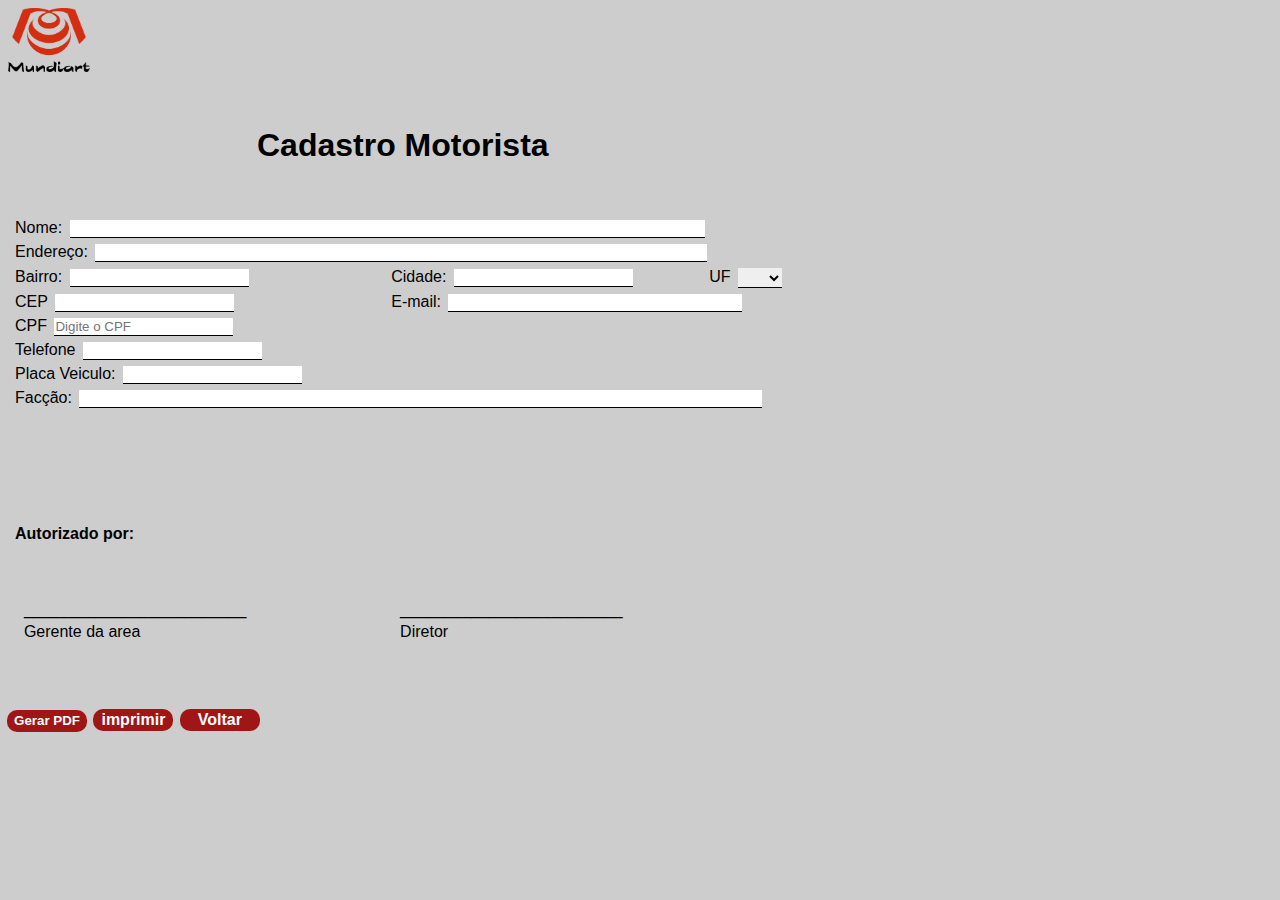
<file: programas/cadastro_motorista.html>
<!DOCTYPE html>
<html lang="pt-br">

<head>
    <title>GZT - Cadastro Motorista</title>
    <meta charset="utf-8" />
    <link rel="shortcut icon" href="../imagens/ico.ico" />
    <link rel="stylesheet" href="../css_js/estilo_folha.css">
    <script src="../css_js/funcao_folha.js"></script>
    <script src="../css_js/gerarPDF.js"></script>

</head>

<body>
    <div style="width: 99%; height: 7.5%; position: absolute;">
        <tr>
            <td>
                <img src="../imagens/logo_folhas.png" alt="" style="position: relative; width: 82px; height: 64px; ">
            </td>
        </tr>
        <tr>
            <td>
                <h1 style="position: absolute; left: 250px; top: 120px;">Cadastro Motorista</h1>
            </td>
        </tr>
    </div>
    <br>
    <br>
    <br>
    <br>
    <br>
    <br>
    <br>
    <br>
    <div style=" position: relative; width: 80%; height: 600px; top: 60px; ">
        <form action="">
            <table style="width: 800px;">
                <tr>
                <tr>
                    <td colspan="3">
                        <label for="">Nome:</label>
                        <input type="text" style="width: 80%;">
                    </td>
                </tr>
                <tr>
                    <td colspan="3">
                        <label for="">Endereço:</label>
                        <input type="text" style="width: 77%;">
                    </td>
                </tr>
                <tr>
                    <td>
                        <label for="">Bairro:</label>
                        <input type="text">
                    </td>
                    <td>
                        <label for="">Cidade:</label>
                        <input type="text">
                    </td>
                    <td>
                        <label for="">UF</label>
                        <select name="UF0" id="UF0">
                            <option value="0"> </option>
                            <option value="1"> AC </option>
                            <option value="2"> AL </option>
                            <option value="3"> AM </option>
                            <option value="4"> AP </option>
                            <option value="5"> BA </option>
                            <option value="6"> CE </option>
                            <option value="7"> DF </option>
                            <option value="8"> ES </option>
                            <option value="9"> GO </option>
                            <option value="10"> MA </option>
                            <option value="11"> MG </option>
                            <option value="12"> MS </option>
                            <option value="13"> MT </option>
                            <option value="14"> PA </option>
                            <option value="15"> PB </option>
                            <option value="16"> PE </option>
                            <option value="17"> PI </option>
                            <option value="18"> PR </option>
                            <option value="19"> RJ </option>
                            <option value="20"> RN </option>
                            <option value="21"> RO </option>
                            <option value="22"> RR </option>
                            <option value="23"> RS </option>
                            <option value="24"> SC </option>
                            <option value="25"> SE </option>
                            <option value="26"> SP </option>
                            <option value="27"> TO </option>
                        </select>
                    </td>
                </tr>
                <tr>
                    <td>
                        <label for="">CEP</label>
                        <input type="text">
                    </td>
                    <td colspan="2">
                        <label for="">E-mail:</label>
                        <input type="text" style="width: 70%;">
                    </td>
                </tr>
                <tr>
                    <td colspan="2">
                        <label for="">CPF</label>
                        <input type="text" name='cpfcnpj' onkeypress='mascaraMutuario(this,cpfCnpj)'
                            onblur='clearTimeout()' placeholder="Digite o CPF">
                    </td>
                </tr>
                <tr>
                    <td>
                        <label for="">Telefone</label>
                        <input type="text" onkeypress='mascaraMutuario(this,fone)' onblur='clearTimeout()'>
                    </td>
                </tr>
                <tr>
                    <td>
                        <label for="">Placa Veiculo:</label>
                        <input type="text">
                    </td>
                </tr>
                <tr>
                    <td colspan="3">
                        <label for="">Facção:</label>
                        <input type="text" style="width: 86%;">
                    </td>
                </tr>
                <tr>
                    <td>
                        <br>
                        <br>
                        <br>
                        <br>
                    </td>
                </tr>
                <tr>
                    <td>
                        <br><br>
                        <label for="" style="font-size: medium; font-weight: bolder;">Autorizado por:</label>
                        <br><br><br><br>
                    </td>
                </tr>
                <tr>
                    <td>
                        <label for="">&nbsp;&nbsp;_________________________</label>
                    </td>
                    <td>
                        <label for="">&nbsp;&nbsp;_________________________</label>
                    </td>
                </tr>
                <tr>
                    <td>
                        <label for="" style="font: menu;">&nbsp;&nbsp;Gerente da area</label>
                    </td>
                    <td>
                        <label for="" style="font: menu;">&nbsp;&nbsp;Diretor</label>
                    </td>
                </tr>
                <tr>
                    <td>
                        <br><br>
                    </td>
                </tr>
            </table>
        </form>
        <button class="no-print" onclick="gerarpdf()" style="font-size: 10pt;">Gerar PDF</button>
        <button class="no-print" name="imprime" id="imprime" onclick="window.print()">imprimir</button>
        <button class="no-print" onclick="window.history.back()"> Voltar </button>
        <br class="no-print">
        <br class="no-print">
        <br class="no-print">
    </div>
</body>

</html>
</file>
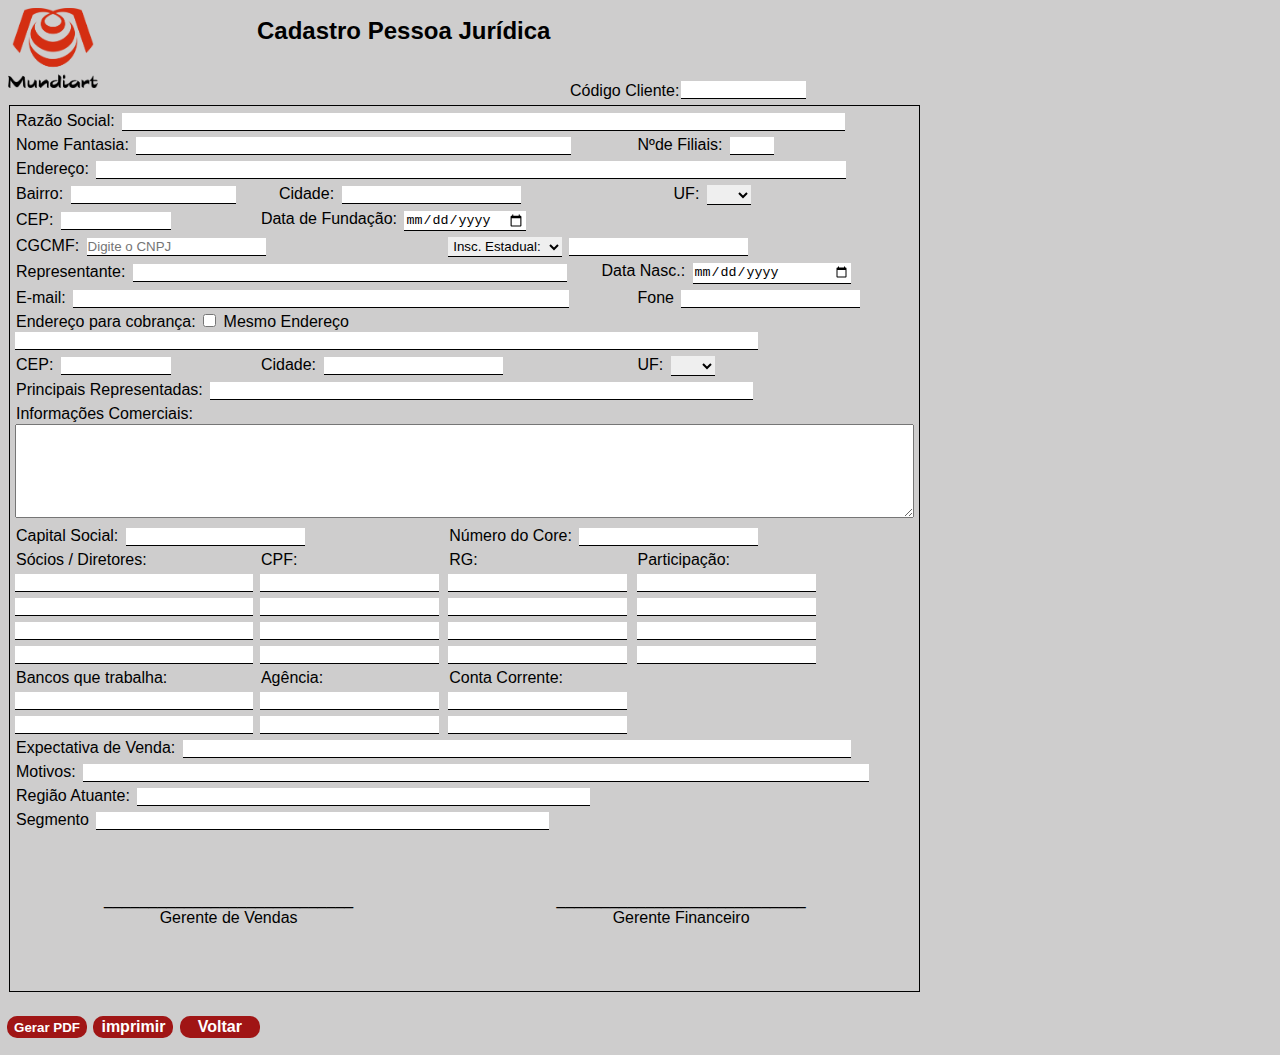
<file: programas/cadastro_repre.html>
<!DOCTYPE html>
<html lang="pt-br">

<head>
    <title>GZT - Cadastro Pessoa Jurídica</title>
    <meta charset="utf-8" />
    <link rel="shortcut icon" href="../imagens/ico.ico" />
    <link rel="stylesheet" href="../css_js/estilo_folha.css">
    <script src="../css_js/funcao_folha.js"></script>
    <script src="../css_js/gerarPDF.js"></script>

</head>

<body id="pagina">
    <div style="width: 99%; height: 7.5%; position: absolute;">
        <tr>
            <td>
                <img id="logo1" src="../imagens/logo_folhas.png" alt="" style="position: relative; width: 90px; height: 80px;">
            </td>
        </tr>
        <tr>
            <td>
                <h2 style="position: absolute; left: 250px; top: 10px;">Cadastro Pessoa Jurídica</h2>
            </td>
        </tr>
    </div>
    <br>
    <br>
    <a href="" style="position: absolute; left: 568px; top: 80px;"> Código Cliente:</a>
    <input type="number" style="position: absolute; left: 680px; top: 80px; width: 123px;">
    <div style=" position: relative; width: 44.5%; height: 600px; top: 60px; ">
        <form action="">
            <table style=" border: solid black 1px;">
                <tr>
                <tr>
                    <td colspan="4">
                        <label for="">Razão Social:</label>
                        <input type="text" style=" width: 80%;">
                    </td>
                </tr>
                <tr>
                    <td colspan="3">
                        <label for="">Nome Fantasia:</label>
                        <input type="text" style="width: 70%;">
                    </td>
                    <td>
                        <label for="">Nºde Filiais:</label>
                        <input type="number" style="width: 15%;">
                    </td>
                </tr>
                <tr>
                    <td colspan="4">
                        <label for="">Endereço:</label>
                        <input type="text" style="width: 83%;" id="ende0">
                    </td>
                </tr>
                <tr>
                    <td colspan="">
                        <label for="">Bairro:</label>
                        <input type="text" style="width: 68%;">
                    </td>
                    <td colspan="2" style="position: relative; left: 2%;">
                        <label for="">Cidade:</label>
                        <input type="text" id="cida0">
                    </td>
                    <td colspan="" style="position: relative; left: 4%;">
                        <label for="">UF:</label>
                        <select name="UF0" id="UF0">
                            <option value="0"> </option>
                            <option value="1"> AC </option>
                            <option value="2"> AL </option>
                            <option value="3"> AM </option>
                            <option value="4"> AP </option>
                            <option value="5"> BA </option>
                            <option value="6"> CE </option>
                            <option value="7"> DF </option>
                            <option value="8"> ES </option>
                            <option value="9"> GO </option>
                            <option value="10"> MA </option>
                            <option value="11"> MG </option>
                            <option value="12"> MS </option>
                            <option value="13"> MT </option>
                            <option value="14"> PA </option>
                            <option value="15"> PB </option>
                            <option value="16"> PE </option>
                            <option value="17"> PI </option>
                            <option value="18"> PR </option>
                            <option value="19"> RJ </option>
                            <option value="20"> RN </option>
                            <option value="21"> RO </option>
                            <option value="22"> RR </option>
                            <option value="23"> RS </option>
                            <option value="24"> SC </option>
                            <option value="25"> SE </option>
                            <option value="26"> SP </option>
                            <option value="27"> TO </option>
                        </select>
                    </td>
                </tr>
                <tr>
                    <td>
                        <label for="">CEP:</label>
                        <input type="text" id="cep0" style="width: 45%;">
                    </td>
                    <td colspan="3">
                        <label for="">Data de Fundação:</label>
                        <input type="date">
                    </td>
                </tr>
                <tr>
                    <td colspan="2">
                        <label for="">CGCMF:</label>
                        <input type='text' name='cpfcnpj' onkeypress='mascaraMutuario(this,cpfCnpj)'
                            onblur='clearTimeout()' placeholder="Digite o CNPJ">
                    </td>
                    <td colspan="2">
                        <select name="IE" id="IE">
                            <option value="0">Insc. Estadual: </option>
                            <option value="1">Insc. Municipal: </option>
                        </select>
                        <input type="text">
                    </td>
                </tr>
                <tr>
                    <td colspan="3">
                        <label for="">Representante:</label>
                        <input type="text" style="width: 70%;">
                    </td>
                    <td colspan="" style="position: relative; left: -4%;">
                        <label for="">Data Nasc.:</label>
                        <input type="date" style="width: 56%;">
                    </td>
                </tr>
                <tr>
                    <td colspan="3">
                        <label for="">E-mail:</label>
                        <input type="text" style="width: 80%;">
                    </td>
                    <td>
                        <label for="">Fone</label>
                        <input type="text" onkeypress='mascaraMutuario(this,fone)' onblur='clearTimeout()'>
                    </td>
                </tr>
                <tr>
                    <td colspan="3">
                        <label for="chec">Endereço para cobrança:</label>
                        <input type="checkbox" onclick="preenche()" id="chec">
                        <label for="">Mesmo Endereço </label>
                        <br>
                        <input type="text" style="width: 120%;" id="end1">
                    </td>
                </tr>
                <tr>
                    <td>
                        <label for="">CEP:</label>
                        <input type="text" id="cep1" style="width: 45%;">
                    </td>
                    <td colspan="2">
                        <label for="">Cidade:</label>
                        <input type="text" id="cida1">
                    </td>
                    <td>
                        <label for="">UF:</label>
                        <select name="UF1" id="UF1">
                            <option value="0"> </option>
                            <option value="1"> AC </option>
                            <option value="2"> AL </option>
                            <option value="3"> AM </option>
                            <option value="4"> AP </option>
                            <option value="5"> BA </option>
                            <option value="6"> CE </option>
                            <option value="7"> DF </option>
                            <option value="8"> ES </option>
                            <option value="9"> GO </option>
                            <option value="10"> MA </option>
                            <option value="11"> MG </option>
                            <option value="12"> MS </option>
                            <option value="13"> MT </option>
                            <option value="14"> PA </option>
                            <option value="15"> PB </option>
                            <option value="16"> PE </option>
                            <option value="17"> PI </option>
                            <option value="18"> PR </option>
                            <option value="19"> RJ </option>
                            <option value="20"> RN </option>
                            <option value="21"> RO </option>
                            <option value="22"> RR </option>
                            <option value="23"> RS </option>
                            <option value="24"> SC </option>
                            <option value="25"> SE </option>
                            <option value="26"> SP </option>
                            <option value="27"> TO </option>
                        </select>
                    </td>
                </tr>
                <tr>
                    <td colspan="4">
                        <label for="">Principais Representadas:</label>
                        <input type="text" style="width: 60%;">
                    </td>
                </tr>
                <tr>
                    <td colspan="5">
                        <label for="">Informações Comerciais:</label>
                        <textarea name="" id="" cols="110" rows="6"></textarea>
                    </td>
                </tr>
                <tr>
                    <td colspan="2">
                        <label for="">Capital Social:</label>
                        <input type="text">
                    </td>
                    <td colspan="2">
                        <label for="">Número do Core:</label>
                        <input type="number">
                    </td>
                </tr>
                <tr>
                    <td>
                        <label for="">Sócios / Diretores:</label>
                    </td>
                    <td>
                        <label for="">CPF:</label>
                    </td>
                    <td>
                        <label for="">RG:</label>
                    </td>
                    <td>
                        <label for="">Participação:</label>
                    </td>
                </tr>
                <tr>
                    <td>
                        <input type="text" style="width: 98%;">
                    </td>
                    <td>
                        <input type='text' name='cpfcnpj' onkeypress='mascaraMutuario(this,cpfCnpj)'
                            onblur='clearTimeout()'>
                    </td>
                    <td>
                        <input type="number">
                    </td>
                    <td>
                        <input type="text">
                    </td>
                </tr>
                <tr>
                    <td>
                        <input type="text" style="width: 98%;">
                    </td>
                    <td>
                        <input type='text' name='cpfcnpj' onkeypress='mascaraMutuario(this,cpfCnpj)'
                            onblur='clearTimeout()'>
                    </td>
                    <td>
                        <input type="number">
                    </td>
                    <td>
                        <input type="text">
                    </td>
                </tr>
                <tr>
                    <td>
                        <input type="text" style="width: 98%;">
                    </td>
                    <td>
                        <input type='text' name='cpfcnpj' onkeypress='mascaraMutuario(this,cpfCnpj)'
                            onblur='clearTimeout()'>
                    </td>
                    <td>
                        <input type="number">
                    </td>
                    <td>
                        <input type="text">
                    </td>
                </tr>
                <tr>
                    <td>
                        <input type="text" style="width: 98%;">
                    </td>
                    <td>
                        <input type='text' name='cpfcnpj' onkeypress='mascaraMutuario(this,cpfCnpj)'
                            onblur='clearTimeout()'>
                    </td>
                    <td>
                        <input type="number">
                    </td>
                    <td>
                        <input type="text">
                    </td>
                </tr>
                <tr>
                    <td>
                        <label for="">Bancos que trabalha:</label>
                    </td>
                    <td>
                        <label for="">Agência:</label>
                    </td>
                    <td>
                        <label for="">Conta Corrente:</label>
                    </td>
                </tr>
                <tr>
                    <td>
                        <input type="text" style="width: 98%;">
                    </td>
                    <td>
                        <input type="text">
                    </td>
                    <td>
                        <input type="text">
                    </td>
                </tr>
                <tr>
                    <td>
                        <input type="text" style="width: 98%;">
                    </td>
                    <td>
                        <input type="text">
                    </td>
                    <td>
                        <input type="text">
                    </td>
                </tr>
                <tr>
                    <td colspan="4">
                        <label for="">Expectativa de Venda:</label>
                        <input type="text" style="width: 74%;">
                    </td>
                </tr>
                <tr>
                    <td colspan="4">
                        <label for="">Motivos:</label>
                        <input type="text" style="width: 87%;">
                    </td>
                </tr>
                <tr>
                    <td colspan="4">
                        <label for="">Região Atuante:</label>
                        <input type="text" style="width: 50%;">
                    </td>
                </tr>
                <tr>
                    <td colspan="4">
                        <label for="">Segmento</label>
                        <input type="text" style="width: 50%;">
                    </td>
                </tr>
                <tr>
                    <td colspan="2" id="text">
                        <center>
                            <br>
                            <br>
                            <br>
                            <label for="">____________________________</label>
                            <br>
                            <label for="">Gerente de Vendas</label>
                        </center>
                    </td>
                    <td colspan="2" id="text">
                        <center>
                            <br>
                            <br>
                            <br>
                            <label for="">____________________________</label>
                            <br>
                            <label for="">Gerente Financeiro</label>
                        </center>
                    </td>
                </tr>
                <tr>
                    <td>
                        <br>
                        <br>
                        <br>
                    </td>
                </tr>
                </tr>
            </table>
        </form>
        <button class="no-print" onclick="gerarpdf()" style="font-size: 10pt;">Gerar PDF</button>
        <button class="no-print" name="imprime" id="imprime" onclick="window.print()">imprimir</button>
        <button class="no-print" onclick="window.history.back()"> Voltar </button>
        <br class="no-print">
        <br class="no-print">
        <br class="no-print">



    </div>

</body>

</html>
</file>
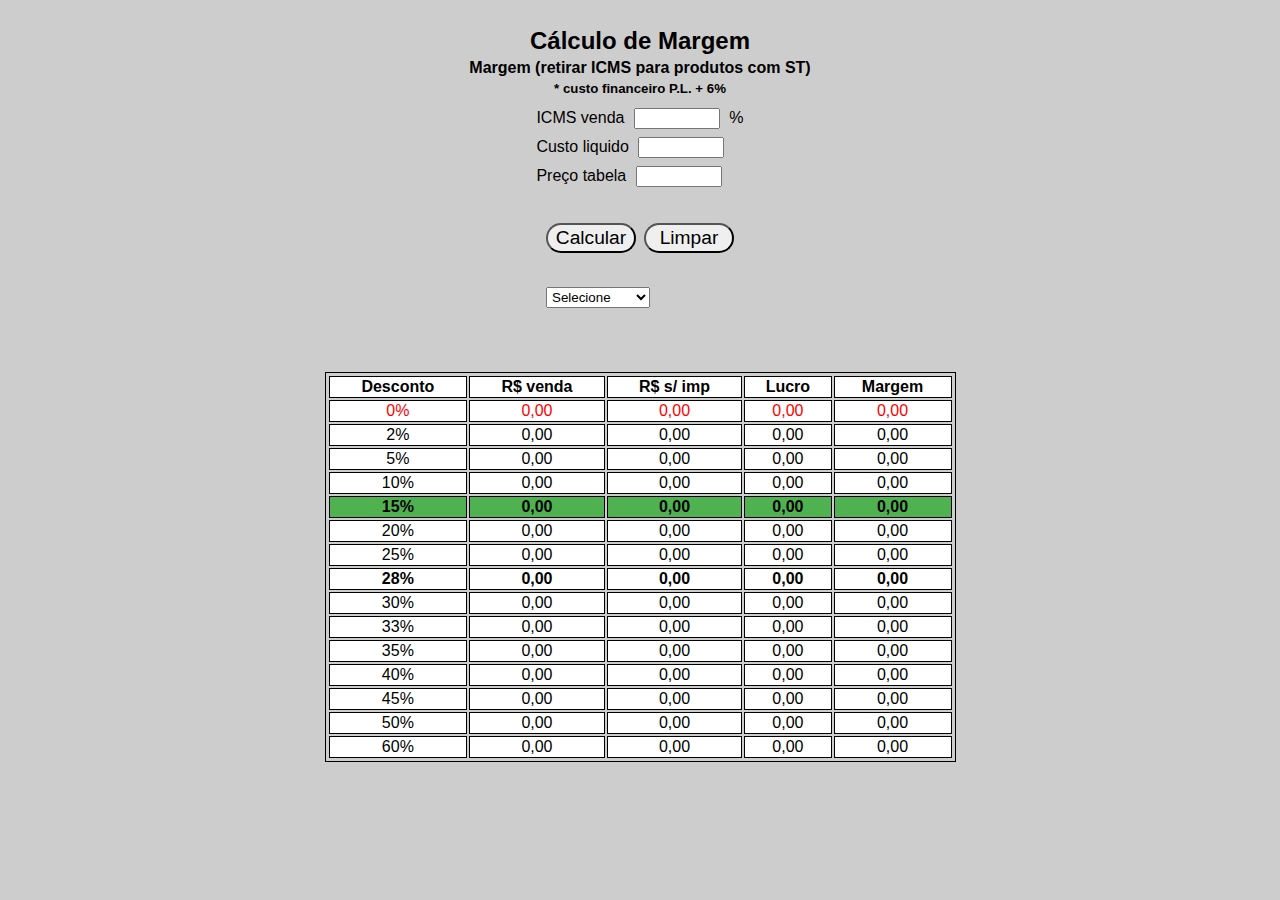
<file: programas/calculoMargem.html>
<!DOCTYPE html>
<html lang="pt-br">

<head>
    <title>Calculo Margem</title>
    <meta charset="utf-8" />
    <link rel="shortcut icon" href="imagens/favicon.ico" />
    <meta charset="utf-8">
    <link rel="stylesheet" href="../css_js/margem.css">
    <script type="text/javascript" src="../css_js/jquery-3.6.0.min.js"></script>
    <script src="../css_js/calculo_margem.js"></script>



</head>

<body>
    <br>
    <h2 style="text-align: center;">Cálculo de Margem</h2>
   
    <h4 style="text-align: center;">Margem (retirar ICMS para produtos com ST)</h4>
  
    <h5 style="text-align: center;">* custo financeiro P.L. + 6%</h5>
    <center>
        <table>
            <tr>
                <td>
                    <label>ICMS venda</label>
                    <input type="number" id="campo1" class="pula" name="campo1">
                    <label for="">%</label>
                </td>
            </tr>
            <tr>
                <td>
                    <label>Custo liquido</label>
                    <input type="number" id="campo2" class="pula" name="campo2">
                </td>
            </tr>
            <tr>
                <td>
                    <label>Preço tabela</label>
                    <input type="number" id="campo3" class="pula" name="campo3">
                </td>
            </tr>
            <tr>
                <td>
                    <label for="" id="tela"></label>
                </td>
            </tr>
            <table>
                <tr>
                    <td><button onclick="calcular()" id="campo4" class="pula" name="campo4">Calcular</button></td>
                    <td><button onclick="limpar()">Limpar</button></td>
                </tr>
                <tr>
                    <td></td>
                </tr>
                <tr>
                    <td colspan="2"><button style="width: 184px; display: none;" onclick="sugerir()">Sugestão de Preço</button></td>
                </tr>
                <tr>
                    <td colspan="2"> 
                        <br>
                        <select name="cmpMarge" id="cmpMarge" onclick="opcao()">
                            <option value="" style="color: grey;">Selecione</option>
                            <option value="14">Margem 2%</option>
                            <option value="1">Margem 5%</option>
                            <option value="2">Margem 10%</option>
                            <option value="3">Margem 15%</option>
                            <option value="4">Margem 20%</option>
                            <option value="5">Margem 25%</option>
                            <option value="6">Margem 28%</option>
                            <option value="7">Margem 30%</option>
                            <option value="8">Margem 33%</option>
                            <option value="9">Margem 35%</option>
                            <option value="10">Margem 40%</option>
                            <option value="11">Margem 45%</option>
                            <option value="12">Margem 50%</option>
                            <option value="13">Margem 60%</option>
                          </select>
                    </td>
                </tr>

            </table>
        </table>
        <br>
        <br>
        <br>
        <table id="tabela">
            <tr>
                <th>Desconto</th>
                <th>R$ venda</th>
                <th>R$ s/ imp</th>
                <th>Lucro</th>
                <th>Margem</th>
            </tr>
            <tr>
                <td id="li" style="color: red;">0%</td>
                <td id="li1" style="color: red;">0,00</td>
                <td id="li2" style="color: red;">0,00</td>
                <td id="li3" style="color: red;">0,00</td>
                <td id="li4" style="color: red;">0,00</td>
            </tr>
            <tr>
                <td id="lia">2%</td>
                <td id="li5">0,00</td>
                <td id="li6">0,00</td>
                <td id="li7">0,00</td>
                <td id="li8">0,00</td>
            </tr>
            <tr>
                <td id="lib">5%</td>
                <td id="li9">0,00</td>
                <td id="li10">0,00</td>
                <td id="li11">0,00</td>
                <td id="li12">0,00</td>
            </tr>
            <tr>
                <td id="lic">10%</td>
                <td id="li13">0,00</td>
                <td id="li14">0,00</td>
                <td id="li15">0,00</td>
                <td id="li16">0,00</td>
            </tr>
            <tr>
                <td id="lid" style="background-color: rgb(80, 177, 80); font-weight: bolder;">15%</td>
                <td id="li17" style="background-color: rgb(80, 177, 80); font-weight: bolder;">0,00</td>
                <td id="li18" style="background-color: rgb(80, 177, 80); font-weight: bolder;">0,00</td>
                <td id="li19" style="background-color: rgb(80, 177, 80); font-weight: bolder;">0,00</td>
                <td id="li20" style="background-color: rgb(80, 177, 80); font-weight: bolder;">0,00</td>
            </tr>
            <tr>
                <td id="lid1">20%</td>
                <td id="li21">0,00</td>
                <td id="li22">0,00</td>
                <td id="li23">0,00</td>
                <td id="li24">0,00</td>
            </tr>
            <tr>
                <td id="lie">25%</td>
                <td id="li25">0,00</td>
                <td id="li26">0,00</td>
                <td id="li27">0,00</td>
                <td id="li28">0,00</td>
            </tr>
            <tr>
                <td id="lif" style=" font-weight: bolder;">28%</td>
                <td id="li29" style=" font-weight: bolder;">0,00</td>
                <td id="li30" style=" font-weight: bolder;">0,00</td>
                <td id="li31" style=" font-weight: bolder;">0,00</td>
                <td id="li32" style=" font-weight: bolder;">0,00</td>
            </tr>
            <tr>
                <td id="lig">30%</td>
                <td id="li33">0,00</td>
                <td id="li34">0,00</td>
                <td id="li35">0,00</td>
                <td id="li36">0,00</td>
            </tr>
            <tr>
                <td id="lih">33%</td>
                <td id="li37">0,00</td>
                <td id="li38">0,00</td>
                <td id="li39">0,00</td>
                <td id="li40">0,00</td>
            </tr>
            <tr>
                <td id="lii">35%</td>
                <td id="li41">0,00</td>
                <td id="li42">0,00</td>
                <td id="li43">0,00</td>
                <td id="li44">0,00</td>
            </tr>
            <tr>
                <td id="lij">40%</td>
                <td id="li45">0,00</td>
                <td id="li46">0,00</td>
                <td id="li47">0,00</td>
                <td id="li48">0,00</td>
            </tr>
            <tr>
                <td id="lik">45%</td>
                <td id="li49">0,00</td>
                <td id="li50">0,00</td>
                <td id="li51">0,00</td>
                <td id="li52">0,00</td>
            </tr>
            <tr>
                <td id="lil">50%</td>
                <td id="li53">0,00</td>
                <td id="li54">0,00</td>
                <td id="li55">0,00</td>
                <td id="li56">0,00</td>
            </tr>
            <tr>
                <td id="lim">60%</td>
                <td id="li57">0,00</td>
                <td id="li58">0,00</td>
                <td id="li59">0,00</td>
                <td id="li60">0,00</td>
            </tr>
        </table>



    </center>


</body>

</html>
</file>
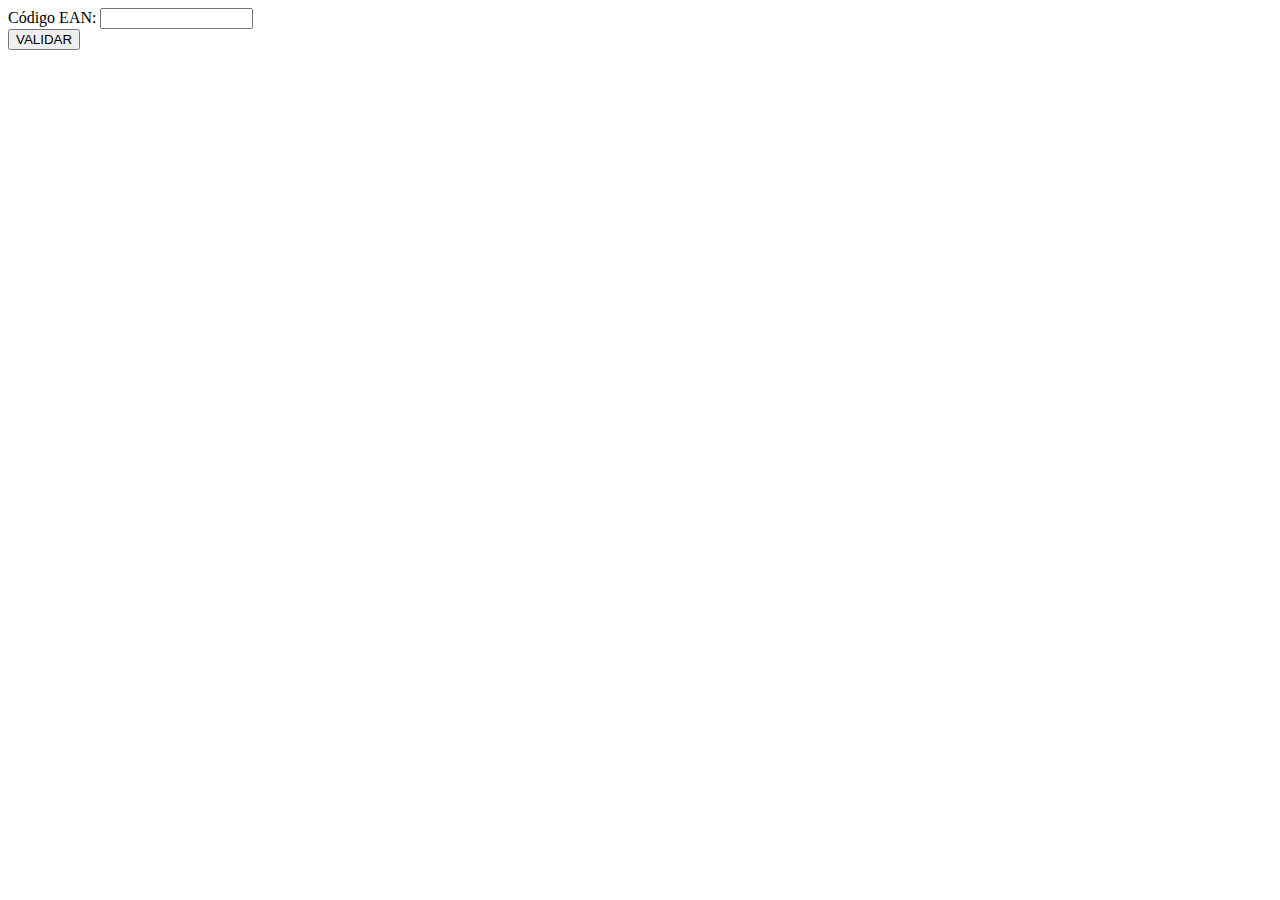
<file: programas/codigoBarras.html>
<!DOCTYPE html>
<html lang="pt-br">

<head>
    <title>GZT Comércio e Importação</title>
    <meta charset="utf-8" />
    <link rel="shortcut icon" href="../imagens/ico.ico" />
    <link rel="stylesheet" href="">

</head>
<body>
    <div class="header">


        <script language="JavaScript">
            function ValidaEan(numero){
                factor = 3;
                sum = 0;
                numlen = numero.value.length;
                
                if (numlen == 13){
                    for(index = numero.value.length; index > 0; --index){
                        if (index != 13){
                        sum = sum + numero.value.substring (index-1, index) * factor;
                        factor = 4 - factor;
                        }
                      }
                    cc = ((1000 - sum) % 10);
                    ca = numero.value.substring(12);
                    if(cc == ca){
                        alert("EAN-13 válido");
                    }
                    else{
                        alert("Digite um código EAN válido");
                    }
                }
                
                if(numlen == 14){
                    for(index = numero.value.length; index > 0; --index){
                        if (index != 14){
                        sum = sum + numero.value.substring (index-1, index) * factor;
                        factor = 4 - factor;
                        }
                      }
                    cc = ((1000 - sum) % 10);
                    ca = numero.value.substring(13);
                    if(cc == ca){
                        alert("EAN-14 válido");
                    }
                    else{
                        alert("Digite um código EAN válido");
                    }
                }
                
                if(numlen == 8){
                    for(index = numero.value.length; index > 0; --index){
                        if (index != 8){
                        sum = sum + numero.value.substring (index-1, index) * factor;
                        factor = 4 - factor;
                        }
                      }
                    cc = ((1000 - sum) % 10);
                    ca = numero.value.substring(7);
                    if(cc == ca){
                        alert("EAN-8 válido");
                    }
                    else{
                        alert("Digite um código EAN válido");		}
                }
                
                if(numlen == 12){
                    for(index = numero.value.length; index > 0; --index){
                        if (index != 12){
                        sum = sum + numero.value.substring (index-1, index) * factor;
                        factor = 4 - factor;
                        }
                      }
                    cc = ((1000 - sum) % 10);
                    ca = numero.value.substring(11);
                    if(cc == ca){
                        alert("EAN-12 válido");
                    }
                    else{
                        alert("Digite um código EAN válido");
                    }
                }
                
                if (((((numlen != 8) && (numlen != 12)) && (numlen != 13)) && (numlen != 14))){
                    alert("Digite um código EAN válido");
                }
            
            }
            </script>
            
            <form name="frm" id="frm">
                Código EAN: <input type="text" size="16" maxlength="14" name="numero" />
                <br /><input type="button" onClick="ValidaEan(frm.numero);" value="VALIDAR" />
            </form>
    </div>
    

</body>
</html>
</file>
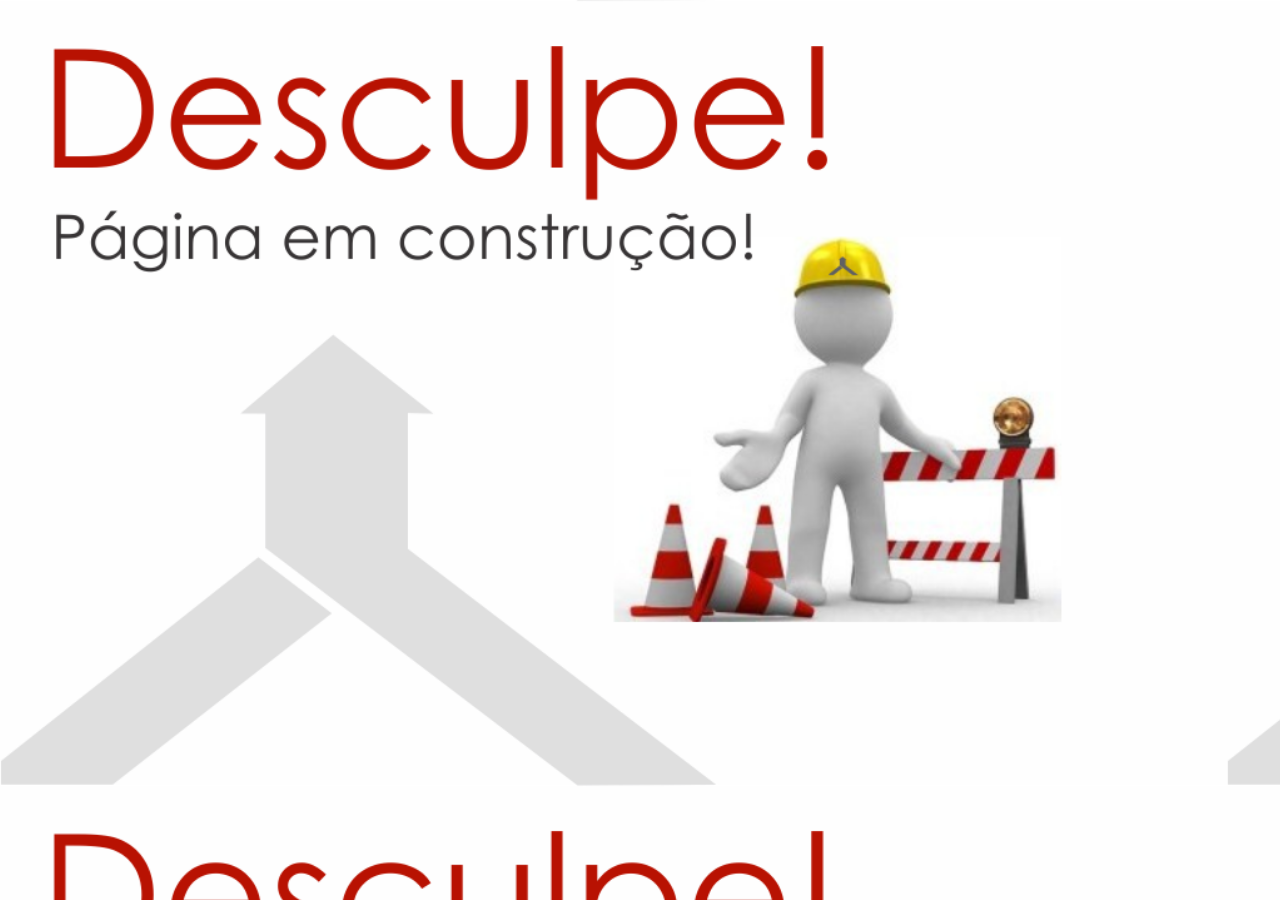
<file: programas/construção.html>
<!DOCTYPE html>
<html lang="pt-br">

<head>
    <title>GZT Comércio e Importação</title>
    <meta charset="utf-8" />
    <link rel="shortcut icon" href="../imagens/ico.ico" />
    <link rel="stylesheet" href="../css_js/construcao.css">
</head>
<body>
    <script type="text/javascript">
        // <![CDATA[
        var ttChatLoaderS = document.createElement('script');
        document.tomticketChatLoaderScriptVersion = 2;
        ttChatLoaderS.src = 'https://suporte-gzt.tomticket.com/scripts-chat/chat.min.js'
            + '?id=EP49983'
            + '&account=3198912P16092020093424'
            + '&autoOpen=0'
            + '&hideWhenOffline=0'
            + '&d=suporte-gzt'
            + '&ts=' + new Date().getTime()
            + '&ref=' + encodeURIComponent(document.URL);
        document.body.appendChild(ttChatLoaderS);
        //]]>
    </script>
</body>
</html>
</file>
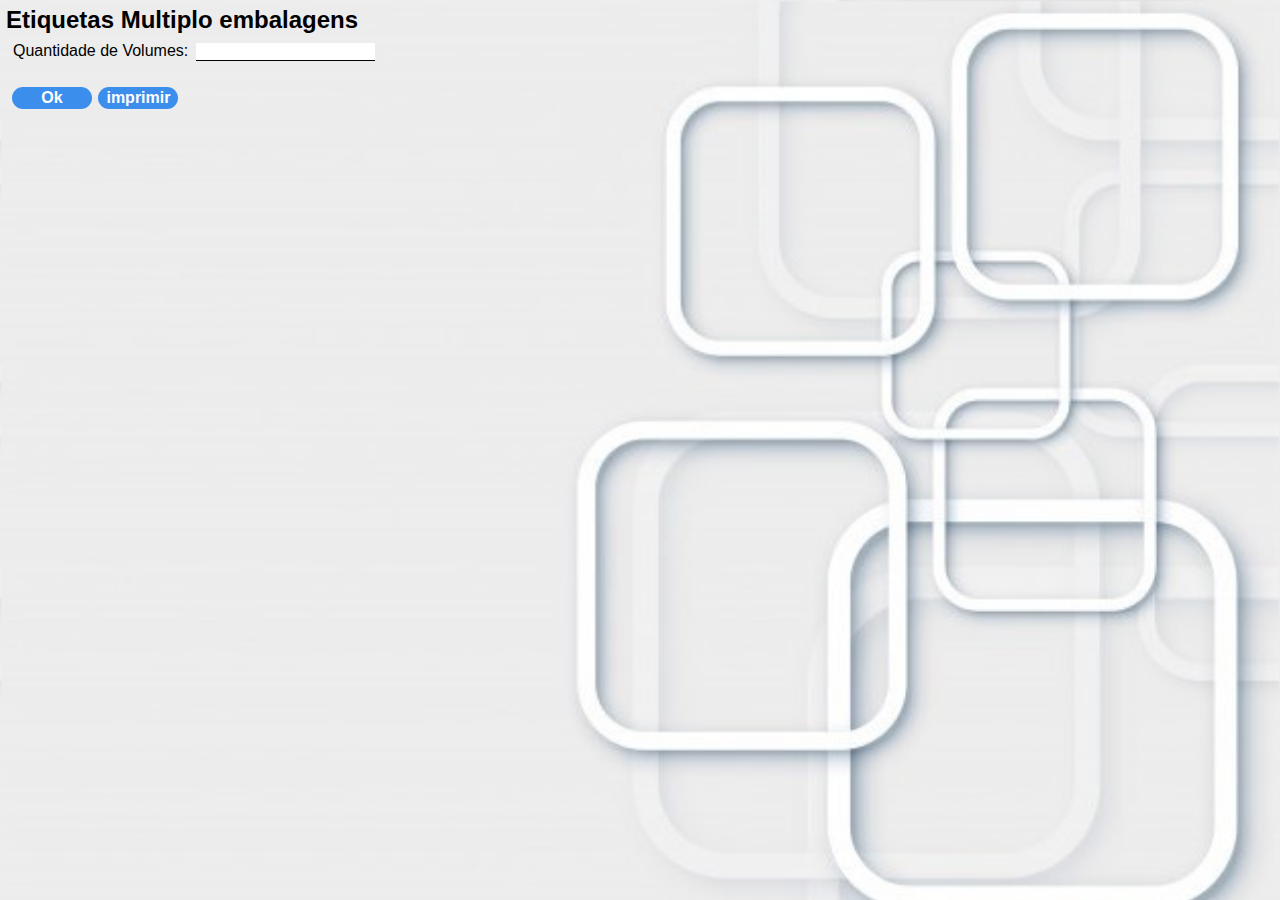
<file: programas/etiquetasTok.html>
<!DOCTYPE html>
<html lang="pt-br">

<head>
    <title>GZT - etiquetasTok</title>
    <meta charset="utf-8" />
    <link rel="shortcut icon" href="../imagens/ico.ico" />
    <link rel="stylesheet" href="../css_js/tok.css">
    <script src="../css_js/etiquetatok.js"></script>

</head>

<body>
    <h2 class="no-print">Etiquetas Multiplo embalagens</h2>
    <div class="no-print">
        <table>
            <tr>
                <td>
                    <label for="">Quantidade de Volumes:</label>
                    <input type="number" id="volumes">
                </td>
            </tr>
            <tr>
                <td>
                    <button onclick="mostrar()">Ok</button>
                    <button class="no-print" name="imprime" id="imprime" onclick="window.print()" disabled>imprimir</button>
                </td>
            </tr>
        </table>
    </div>
    <!-- Inicio de volumes 1/2 -->
    <div id="volume2" style="display: none;">
        <div id="tela" style="width: 10cm; height: 6.5cm;" class="page-break">
            <table style="position: relative; top: 70px; left: 85px;">
                <tr>
                    <td>
                        <label for="" style="font-size: 72pt">1/2</label>
                    </td>
                    <td>
                        <table>
                            <tr>
                                <td style="border: solid 2px black;">
                                    <div class="um"></div>
                                </td>
                            </tr>
                            <tr>
                                <td style="border: solid 2px black;">
                                    <input type="text" style="width: 50px;" disabled>
                                </td>
                            </tr>
                        </table>
                    </td>
                </tr>
            </table>
        </div>
        <br>
        <div style="width: 10cm; height: 6.5cm;">
            <table style="position: relative; top: 70px; left: 85px;">
                <tr>
                    <td>
                        <label for="" style="font-size: 72pt;">2/2</label>
                    </td>
                    <td>
                        <table>
                            <tr>
                                <td style="border: solid 2px black;">
                                    <div class="um"></div>
                                </td>
                            </tr>
                            <tr>
                                <td style="border: solid 2px black;">
                                    <div class="um"></div>
                                </td>
                            </tr>
                        </table>
                    </td>
                </tr>
            </table>
        </div>
    </div>

    <!-- Inicio de volumes 1/3 -->
    <div id="volume3" style="display: none;">
        <div style="width: 10cm; height: 6.5cm;" class="page-break">
            <table style="position: relative; top: 70px; left: 85px;">
                <tr>
                    <td>
                        <label for="" style="font-size: 72pt;">1/3</label>
                    </td>
                    <td>
                        <table>
                            <tr>
                                <td style="border: solid 2px black;">
                                    <div class="um"></div>
                                </td>
                            </tr>
                            <tr>
                                <td style="border: solid 2px black;">
                                    <input type="text" style="width: 50px;" disabled>
                                </td>
                            </tr>
                            <tr>
                                <td style="border: solid 2px black;">
                                    <input type="text" style="width: 50px;" disabled>
                                </td>
                            </tr>
                        </table>
                    </td>
                </tr>
            </table>
        </div>
        <br>
        <div style="width: 10cm; height: 6.5cm;">
            <table style="position: relative; top: 70px; left: 85px;">
                <tr>
                    <td>
                        <label for="" style="font-size: 72pt;">2/3</label>
                    </td>
                    <td>
                        <table>
                            <tr>
                                <td style="border: solid 2px black;">
                                    <div class="um"></div>
                                </td>
                            </tr>
                            <tr>
                                <td style="border: solid 2px black;">
                                    <div class="um"></div>
                                </td>
                            </tr>
                            <tr>
                                <td style="border: solid 2px black;">
                                    <input type="text" style="width: 50px;" disabled>
                                </td>
                            </tr>
                        </table>
                    </td>
                </tr>
            </table>
        </div>
        <br>
        <div style="width: 10cm; height: 6.5cm;">
            <table style="position: relative; top: 70px; left: 85px;">
                <tr>
                    <td>
                        <label for="" style="font-size: 72pt;">3/3</label>
                    </td>
                    <td>
                        <table>
                            <tr>
                                <td style="border: solid 2px black;">
                                    <div class="um"></div>
                                </td>
                            </tr>
                            <tr>
                                <td style="border: solid 2px black;">
                                    <div class="um"></div>
                                </td>
                            </tr>
                            <tr>
                                <td style="border: solid 2px black;">
                                    <div class="um"></div>
                                </td>
                            </tr>
                        </table>
                    </td>
                </tr>
            </table>
        </div>
    </div>

    <!-- Inicio de volumes 1/4 -->

    <div id="volume4" style="display: none;">
        <div style="width: 10cm; height: 6.5cm;" class="page-break">
            <table style="position: relative; top: 70px; left: 85px;">
                <tr>
                    <td>
                        <label for="" style="font-size: 72pt;">1/4</label>
                    </td>
                    <td>
                        <table>
                            <tr>
                                <td style="border: solid 2px black;">
                                    <div class="um"></div>
                                </td>
                            </tr>
                            <tr>
                                <td style="border: solid 2px black;">
                                    <input type="text" style="width: 50px;" disabled>
                                </td>
                            </tr>
                            <tr>
                                <td style="border: solid 2px black;">
                                    <input type="text" style="width: 50px;" disabled>
                                </td>
                            </tr>
                            <tr>
                                <td style="border: solid 2px black;">
                                    <input type="text" style="width: 50px;" disabled>
                                </td>
                            </tr>
                        </table>
                    </td>
                </tr>
            </table>
        </div>
        <br>
        <div style="width: 10cm; height: 6.5cm;">
            <table style="position: relative; top: 70px; left: 85px;">
                <tr>
                    <td>
                        <label for="" style="font-size: 72pt;">2/4</label>
                    </td>
                    <td>
                        <table>
                            <tr>
                                <td style="border: solid 2px black;">
                                    <div class="um"></div>
                                </td>
                            </tr>
                            <tr>
                                <td style="border: solid 2px black;">
                                    <div class="um"></div>
                                </td>
                            </tr>
                            <tr>
                                <td style="border: solid 2px black;">
                                    <input type="text" style="width: 50px;" disabled>
                                </td>
                            </tr>
                            <tr>
                                <td style="border: solid 2px black;">
                                    <input type="text" style="width: 50px;" disabled>
                                </td>
                            </tr>
                        </table>
                    </td>
                </tr>
            </table>
        </div>
        <br>
        <div style="width: 10cm; height: 6.5cm;">
            <table style="position: relative; top: 70px; left: 85px;">
                <tr>
                    <td>
                        <label for="" style="font-size: 72pt;">3/4</label>
                    </td>
                    <td>
                        <table>
                            <tr>
                                <td style="border: solid 2px black;">
                                    <div class="um"></div>
                                </td>
                            </tr>
                            <tr>
                                <td style="border: solid 2px black;">
                                    <div class="um"></div>
                                </td>
                            </tr>
                            <tr>
                                <td style="border: solid 2px black;">
                                    <div class="um"></div>
                                </td>
                            </tr>
                            <tr>
                                <td style="border: solid 2px black;">
                                    <input type="text" style="width: 50px;" disabled>
                                </td>
                            </tr>
                        </table>
                    </td>
                </tr>
            </table>
        </div>
        <br>
        <div style="width: 10cm; height: 6.5cm;">
            <table style="position: relative; top: 70px; left: 85px;">
                <tr>
                    <td>
                        <label for="" style="font-size: 72pt;">4/4</label>
                    </td>
                    <td>
                        <table>
                            <tr>
                                <td style="border: solid 2px black;">
                                    <div class="um"></div>
                                </td>
                            </tr>
                            <tr>
                                <td style="border: solid 2px black;">
                                    <div class="um"></div>
                                </td>
                            </tr>
                            <tr>
                                <td style="border: solid 2px black;">
                                    <div class="um"></div>
                                </td>
                            </tr>
                            <tr>
                                <td style="border: solid 2px black;">
                                    <div class="um"></div>
                                </td>
                            </tr>
                        </table>
                    </td>
                </tr>
            </table>
        </div>
    </div>

    <!-- Inicio de volumes 1/5 -->
    <div id="volume5" style="display: none;">
        <div style="width: 10cm; height: 6.5cm;" class="page-break">
            <table style="position: relative; top: 40px; left: 85px;">
                <tr>
                    <td>
                        <label for="" style="font-size: 72pt;">1/5</label>
                    </td>
                    <td>
                        <table>
                            <tr>
                                <td style="border: solid 2px black;">
                                    <div class="um"></div>
                                </td>
                            </tr>
                            <tr>
                                <td style="border: solid 2px black;">
                                    <input type="text" style="width: 50px;" disabled>
                                </td>
                            </tr>
                            <tr>
                                <td style="border: solid 2px black;">
                                    <input type="text" style="width: 50px;" disabled>
                                </td>
                            </tr>
                            <tr>
                                <td style="border: solid 2px black;">
                                    <input type="text" style="width: 50px;" disabled>
                                </td>
                            </tr>
                            <tr>
                                <td style="border: solid 2px black;">
                                    <input type="text" style="width: 50px;" disabled>
                                </td>
                            </tr>
                        </table>
                    </td>
                </tr>
            </table>
        </div>
        <br>
        <div style="width: 10cm; height: 6.5cm;">
            <table style="position: relative; top: 40px; left: 85px;">
                <tr>
                    <td>
                        <label for="" style="font-size: 72pt;">2/5</label>
                    </td>
                    <td>
                        <table>
                            <tr>
                                <td style="border: solid 2px black;">
                                    <div class="um"></div>
                                </td>
                            </tr>
                            <tr>
                                <td style="border: solid 2px black;">
                                    <div class="um"></div>
                                </td>
                            </tr>
                            <tr>
                                <td style="border: solid 2px black;">
                                    <input type="text" style="width: 50px;" disabled>
                                </td>
                            </tr>
                            <tr>
                                <td style="border: solid 2px black;">
                                    <input type="text" style="width: 50px;" disabled>
                                </td>
                            </tr>
                            <tr>
                                <td style="border: solid 2px black;">
                                    <input type="text" style="width: 50px;" disabled>
                                </td>
                            </tr>
                        </table>
                    </td>
                </tr>
            </table>
        </div>
        <br>
        <div style="width: 10cm; height: 6.5cm;">
            <table style="position: relative; top: 40px; left: 85px;">
                <tr>
                    <td>
                        <label for="" style="font-size: 72pt;">3/5</label>
                    </td>
                    <td>
                        <table>
                            <tr>
                                <td style="border: solid 2px black;">
                                    <div class="um"></div>
                                </td>
                            </tr>
                            <tr>
                                <td style="border: solid 2px black;">
                                    <div class="um"></div>
                                </td>
                            </tr>
                            <tr>
                                <td style="border: solid 2px black;">
                                    <div class="um"></div>
                                </td>
                            </tr>
                            <tr>
                                <td style="border: solid 2px black;">
                                    <input type="text" style="width: 50px;" disabled>
                                </td>
                            </tr>
                            <tr>
                                <td style="border: solid 2px black;">
                                    <input type="text" style="width: 50px;" disabled>
                                </td>
                            </tr>
                        </table>
                    </td>
                </tr>
            </table>
        </div>
        <br>
        <div style="width: 10cm; height: 6.5cm;">
            <table style="position: relative; top: 40px; left: 85px;">
                <tr>
                    <td>
                        <label for="" style="font-size: 72pt;">4/5</label>
                    </td>
                    <td>
                        <table>
                            <tr>
                                <td style="border: solid 2px black;">
                                    <div class="um"></div>
                                </td>
                            </tr>
                            <tr>
                                <td style="border: solid 2px black;">
                                    <div class="um"></div>
                                </td>
                            </tr>
                            <tr>
                                <td style="border: solid 2px black;">
                                    <div class="um"></div>
                                </td>
                            </tr>
                            <tr>
                                <td style="border: solid 2px black;">
                                    <div class="um"></div>
                                </td>
                            </tr>
                            <tr>
                                <td style="border: solid 2px black;">
                                    <input type="text" style="width: 50px;" disabled>
                                </td>
                            </tr>
                        </table>
                    </td>
                </tr>
            </table>
        </div>
        <div style="width: 10cm; height: 6.5cm;">
            <table style="position: relative; top: 40px; left: 85px;">
                <tr>
                    <td>
                        <label for="" style="font-size: 72pt;">5/5</label>
                    </td>
                    <td>
                        <table>
                            <tr>
                                <td style="border: solid 2px black;">
                                    <div class="um"></div>
                                </td>
                            </tr>
                            <tr>
                                <td style="border: solid 2px black;">
                                    <div class="um"></div>
                                </td>
                            </tr>
                            <tr>
                                <td style="border: solid 2px black;">
                                    <div class="um"></div>
                                </td>
                            </tr>
                            <tr>
                                <td style="border: solid 2px black;">
                                    <div class="um"></div>
                                </td>
                            </tr>
                            <tr>
                                <td style="border: solid 2px black;">
                                    <div class="um"></div>
                                </td>
                            </tr>
                        </table>
                    </td>
                </tr>
            </table>
        </div>
    </div>

    <!-- Inicio de volumes 1/6 -->
    <div id="volume6" style="display: none;">
        <div style="width: 10cm; height: 6.5cm;" class="page-break">
            <table style="position: relative; top: 40px; left: 85px;">
                <tr>
                    <td>
                        <label for="" style="font-size: 72pt;">1/6</label>
                    </td>
                    <td>
                        <table>
                            <tr>
                                <td style="border: solid 2px black;">
                                    <div class="um"></div>
                                </td>
                                <td style="border: solid 2px black;">
                                    <input type="text" style="width: 50px;" disabled>
                                </td>
                            </tr>
                            <tr>
                                <td style="border: solid 2px black;">
                                    <input type="text" style="width: 50px;" disabled>
                                </td>
                            </tr>
                            <tr>
                                <td style="border: solid 2px black;">
                                    <input type="text" style="width: 50px;" disabled>
                                </td>
                            </tr>
                            <tr>
                                <td style="border: solid 2px black;">
                                    <input type="text" style="width: 50px;" disabled>
                                </td>
                            </tr>
                            <tr>
                                <td style="border: solid 2px black;">
                                    <input type="text" style="width: 50px;" disabled>
                                </td>
                            </tr>
                        </table>
                    </td>
                </tr>
            </table>
        </div>
        <br>
        <div style="width: 10cm; height: 6.5cm;">
            <table style="position: relative; top: 40px; left: 85px;">
                <tr>
                    <td>
                        <label for="" style="font-size: 72pt;">2/6</label>
                    </td>
                    <td>
                        <table>
                            <tr>
                                <td style="border: solid 2px black;">
                                    <div class="um"></div>
                                </td>
                                <td style="border: solid 2px black;">
                                    <input type="text" style="width: 50px;" disabled>
                                </td>
                            </tr>
                            <tr>
                                <td style="border: solid 2px black;">
                                    <div class="um"></div>
                                </td>
                            </tr>
                            <tr>
                                <td style="border: solid 2px black;">
                                    <input type="text" style="width: 50px;" disabled>
                                </td>
                            </tr>
                            <tr>
                                <td style="border: solid 2px black;">
                                    <input type="text" style="width: 50px;" disabled>
                                </td>
                            </tr>
                            <tr>
                                <td style="border: solid 2px black;">
                                    <input type="text" style="width: 50px;" disabled>
                                </td>
                            </tr>
                        </table>
                    </td>
                </tr>
            </table>
        </div>
        <br>
        <div style="width: 10cm; height: 6.5cm;">
            <table style="position: relative; top: 40px; left: 85px;">
                <tr>
                    <td>
                        <label for="" style="font-size: 72pt;">3/6</label>
                    </td>
                    <td>
                        <table>
                            <tr>
                                <td style="border: solid 2px black;">
                                    <div class="um"></div>
                                </td>
                                <td style="border: solid 2px black;">
                                    <input type="text" style="width: 50px;" disabled>
                                </td>
                            </tr>
                            <tr>
                                <td style="border: solid 2px black;">
                                    <div class="um"></div>
                                </td>
                            </tr>
                            <tr>
                                <td style="border: solid 2px black;">
                                    <div class="um"></div>
                                </td>
                            </tr>
                            <tr>
                                <td style="border: solid 2px black;">
                                    <input type="text" style="width: 50px;" disabled>
                                </td>
                            </tr>
                            <tr>
                                <td style="border: solid 2px black;">
                                    <input type="text" style="width: 50px;" disabled>
                                </td>
                            </tr>
                        </table>
                    </td>
                </tr>
            </table>
        </div>
        <br>
        <div style="width: 10cm; height: 6.5cm;">
            <table style="position: relative; top: 40px; left: 85px;">
                <tr>
                    <td>
                        <label for="" style="font-size: 72pt;">4/6</label>
                    </td>
                    <td>
                        <table>
                            <tr>
                                <td style="border: solid 2px black;">
                                    <div class="um"></div>
                                </td>
                                <td style="border: solid 2px black;">
                                    <input type="text" style="width: 50px;" disabled>
                                </td>
                            </tr>
                            <tr>
                                <td style="border: solid 2px black;">
                                    <div class="um"></div>
                                </td>
                            </tr>
                            <tr>
                                <td style="border: solid 2px black;">
                                    <div class="um"></div>
                                </td>
                            </tr>
                            <tr>
                                <td style="border: solid 2px black;">
                                    <div class="um"></div>
                                </td>
                            </tr>
                            <tr>
                                <td style="border: solid 2px black;">
                                    <input type="text" style="width: 50px;" disabled>
                                </td>
                            </tr>
                        </table>
                    </td>
                </tr>
            </table>
        </div>
        <div style="width: 10cm; height: 6.5cm;">
            <table style="position: relative; top: 40px; left: 85px;">
                <tr>
                    <td>
                        <label for="" style="font-size: 72pt;">5/6</label>
                    </td>
                    <td>
                        <table>
                            <tr>
                                <td style="border: solid 2px black;">
                                    <div class="um"></div>
                                </td>
                                <td style="border: solid 2px black;">
                                    <input type="text" style="width: 50px;" disabled>
                                </td>
                            </tr>
                            <tr>
                                <td style="border: solid 2px black;">
                                    <div class="um"></div>
                                </td>
                            </tr>
                            <tr>
                                <td style="border: solid 2px black;">
                                    <div class="um"></div>
                                </td>
                            </tr>
                            <tr>
                                <td style="border: solid 2px black;">
                                    <div class="um"></div>
                                </td>
                            </tr>
                            <tr>
                                <td style="border: solid 2px black;">
                                    <div class="um"></div>
                                </td>
                            </tr>
                        </table>
                    </td>
                </tr>
            </table>
        </div>
        <div style="width: 10cm; height: 6.5cm;">
            <table style="position: relative; top: 40px; left: 85px;">
                <tr>
                    <td>
                        <label for="" style="font-size: 72pt;">6/6</label>
                    </td>
                    <td>
                        <table>
                            <tr>
                                <td style="border: solid 2px black;">
                                    <div class="um"></div>
                                </td>
                                <td style="border: solid 2px black;">
                                    <div class="um"></div>
                                </td>
                            </tr>
                            <tr>
                                <td style="border: solid 2px black;">
                                    <div class="um"></div>
                                </td>
                            </tr>
                            <tr>
                                <td style="border: solid 2px black;">
                                    <div class="um"></div>
                                </td>
                            </tr>
                            <tr>
                                <td style="border: solid 2px black;">
                                    <div class="um"></div>
                                </td>
                            </tr>
                            <tr>
                                <td style="border: solid 2px black;">
                                    <div class="um"></div>
                                </td>
                            </tr>
                        </table>
                    </td>
                </tr>
            </table>
        </div>
    </div>

    <!-- Inicio de volumes 1/7 -->
    <div id="volume7" style="display: none;">
        <div style="width: 10cm; height: 6.5cm;" class="page-break">
            <table style="position: relative; top: 40px; left: 85px;">
                <tr>
                    <td>
                        <label for="" style="font-size: 72pt;">1/7</label>
                    </td>
                    <td>
                        <table>
                            <tr>
                                <td style="border: solid 2px black;">
                                    <div class="um"></div>
                                </td>
                                <td style="border: solid 2px black;">
                                    <input type="text" style="width: 50px;" disabled>
                                </td>
                            </tr>
                            <tr>
                                <td style="border: solid 2px black;">
                                    <input type="text" style="width: 50px;" disabled>
                                </td>
                                <td style="border: solid 2px black;">
                                    <input type="text" style="width: 50px;" disabled>
                                </td>
                            </tr>
                            <tr>
                                <td style="border: solid 2px black;">
                                    <input type="text" style="width: 50px;" disabled>
                                </td>
                            </tr>
                            <tr>
                                <td style="border: solid 2px black;">
                                    <input type="text" style="width: 50px;" disabled>
                                </td>
                            </tr>
                            <tr>
                                <td style="border: solid 2px black;">
                                    <input type="text" style="width: 50px;" disabled>
                                </td>
                            </tr>
                        </table>
                    </td>
                </tr>
            </table>
        </div>
        <br>
        <div style="width: 10cm; height: 6.5cm;">
            <table style="position: relative; top: 40px; left: 85px;">
                <tr>
                    <td>
                        <label for="" style="font-size: 72pt;">2/7</label>
                    </td>
                    <td>
                        <table>
                            <tr>
                                <td style="border: solid 2px black;">
                                    <div class="um"></div>
                                </td>
                                <td style="border: solid 2px black;">
                                    <input type="text" style="width: 50px;" disabled>
                                </td>
                            </tr>
                            <tr>
                                <td style="border: solid 2px black;">
                                    <div class="um"></div>
                                </td>
                                <td style="border: solid 2px black;">
                                    <input type="text" style="width: 50px;" disabled>
                                </td>
                            </tr>
                            <tr>
                                <td style="border: solid 2px black;">
                                    <input type="text" style="width: 50px;" disabled>
                                </td>
                            </tr>
                            <tr>
                                <td style="border: solid 2px black;">
                                    <input type="text" style="width: 50px;" disabled>
                                </td>
                            </tr>
                            <tr>
                                <td style="border: solid 2px black;">
                                    <input type="text" style="width: 50px;" disabled>
                                </td>
                            </tr>
                        </table>
                    </td>
                </tr>
            </table>
        </div>
        <br>
        <div style="width: 10cm; height: 6.5cm;">
            <table style="position: relative; top: 40px; left: 85px;">
                <tr>
                    <td>
                        <label for="" style="font-size: 72pt;">3/7</label>
                    </td>
                    <td>
                        <table>
                            <tr>
                                <td style="border: solid 2px black;">
                                    <div class="um"></div>
                                </td>
                                <td style="border: solid 2px black;">
                                    <input type="text" style="width: 50px;" disabled>
                                </td>
                            </tr>
                            <tr>
                                <td style="border: solid 2px black;">
                                    <div class="um"></div>
                                </td>
                                <td style="border: solid 2px black;">
                                    <input type="text" style="width: 50px;" disabled>
                                </td>
                            </tr>
                            <tr>
                                <td style="border: solid 2px black;">
                                    <div class="um"></div>
                                </td>
                            </tr>
                            <tr>
                                <td style="border: solid 2px black;">
                                    <input type="text" style="width: 50px;" disabled>
                                </td>
                            </tr>
                            <tr>
                                <td style="border: solid 2px black;">
                                    <input type="text" style="width: 50px;" disabled>
                                </td>
                            </tr>
                        </table>
                    </td>
                </tr>
            </table>
        </div>
        <br>
        <div style="width: 10cm; height: 6.5cm;">
            <table style="position: relative; top: 40px; left: 85px;">
                <tr>
                    <td>
                        <label for="" style="font-size: 72pt;">4/7</label>
                    </td>
                    <td>
                        <table>
                            <tr>
                                <td style="border: solid 2px black;">
                                    <div class="um"></div>
                                </td>
                                <td style="border: solid 2px black;">
                                    <input type="text" style="width: 50px;" disabled>
                                </td>
                            </tr>
                            <tr>
                                <td style="border: solid 2px black;">
                                    <div class="um"></div>
                                </td>
                                <td style="border: solid 2px black;">
                                    <input type="text" style="width: 50px;" disabled>
                                </td>
                            </tr>
                            <tr>
                                <td style="border: solid 2px black;">
                                    <div class="um"></div>
                                </td>
                            </tr>
                            <tr>
                                <td style="border: solid 2px black;">
                                    <div class="um"></div>
                                </td>
                            </tr>
                            <tr>
                                <td style="border: solid 2px black;">
                                    <input type="text" style="width: 50px;" disabled>
                                </td>
                            </tr>
                        </table>
                    </td>
                </tr>
            </table>
        </div>
        <div style="width: 10cm; height: 6.5cm;">
            <table style="position: relative; top: 40px; left: 85px;">
                <tr>
                    <td>
                        <label for="" style="font-size: 72pt;">5/7</label>
                    </td>
                    <td>
                        <table>
                            <tr>
                                <td style="border: solid 2px black;">
                                    <div class="um"></div>
                                </td>
                                <td style="border: solid 2px black;">
                                    <input type="text" style="width: 50px;" disabled>
                                </td>
                            </tr>
                            <tr>
                                <td style="border: solid 2px black;">
                                    <div class="um"></div>
                                </td>
                                <td style="border: solid 2px black;">
                                    <input type="text" style="width: 50px;" disabled>
                                </td>
                            </tr>
                            <tr>
                                <td style="border: solid 2px black;">
                                    <div class="um"></div>
                                </td>
                            </tr>
                            <tr>
                                <td style="border: solid 2px black;">
                                    <div class="um"></div>
                                </td>
                            </tr>
                            <tr>
                                <td style="border: solid 2px black;">
                                    <div class="um"></div>
                                </td>
                            </tr>
                        </table>
                    </td>
                </tr>
            </table>
        </div>
        <div style="width: 10cm; height: 6.5cm;">
            <table style="position: relative; top: 40px; left: 85px;">
                <tr>
                    <td>
                        <label for="" style="font-size: 72pt;">6/7</label>
                    </td>
                    <td>
                        <table>
                            <tr>
                                <td style="border: solid 2px black;">
                                    <div class="um"></div>
                                </td>
                                <td style="border: solid 2px black;">
                                    <div class="um"></div>
                                </td>
                            </tr>
                            <tr>
                                <td style="border: solid 2px black;">
                                    <div class="um"></div>
                                </td>
                                <td style="border: solid 2px black;">
                                    <input type="text" style="width: 50px;" disabled>
                                </td>
                            </tr>
                            <tr>
                                <td style="border: solid 2px black;">
                                    <div class="um"></div>
                                </td>
                            </tr>
                            <tr>
                                <td style="border: solid 2px black;">
                                    <div class="um"></div>
                                </td>
                            </tr>
                            <tr>
                                <td style="border: solid 2px black;">
                                    <div class="um"></div>
                                </td>
                            </tr>
                        </table>
                    </td>
                </tr>
            </table>
        </div>
        <div style="width: 10cm; height: 6.5cm;">
            <table style="position: relative; top: 40px; left: 85px;">
                <tr>
                    <td>
                        <label for="" style="font-size: 72pt;">7/7</label>
                    </td>
                    <td>
                        <table>
                            <tr>
                                <td style="border: solid 2px black;">
                                    <div class="um"></div>
                                </td>
                                <td style="border: solid 2px black;">
                                    <div class="um"></div>
                                </td>
                            </tr>
                            <tr>
                                <td style="border: solid 2px black;">
                                    <div class="um"></div>
                                </td>
                                <td style="border: solid 2px black;">
                                    <div class="um"></div>
                                </td>
                            </tr>
                            <tr>
                                <td style="border: solid 2px black;">
                                    <div class="um"></div>
                                </td>
                            </tr>
                            <tr>
                                <td style="border: solid 2px black;">
                                    <div class="um"></div>
                                </td>
                            </tr>
                            <tr>
                                <td style="border: solid 2px black;">
                                    <div class="um"></div>
                                </td>
                            </tr>
                        </table>
                    </td>
                </tr>
            </table>
        </div>
    </div>

    <!-- Inicio de volumes 1/8 -->
    <div id="volume8" style="display: none;">
        <div style="width: 10cm; height: 6.5cm;" class="page-break">
            <table style="position: relative; top: 40px; left: 85px;">
                <tr>
                    <td>
                        <label for="" style="font-size: 72pt;">1/8</label>
                    </td>
                    <td>
                        <table>
                            <tr>
                                <td style="border: solid 2px black;">
                                    <div class="um"></div>
                                </td>
                                <td style="border: solid 2px black;">
                                    <input type="text" style="width: 50px;" disabled>
                                </td>
                            </tr>
                            <tr>
                                <td style="border: solid 2px black;">
                                    <input type="text" style="width: 50px;" disabled>
                                </td>
                                <td style="border: solid 2px black;">
                                    <input type="text" style="width: 50px;" disabled>
                                </td>
                            </tr>
                            <tr>
                                <td style="border: solid 2px black;">
                                    <input type="text" style="width: 50px;" disabled>
                                </td>
                                <td style="border: solid 2px black;">
                                    <input type="text" style="width: 50px;" disabled>
                                </td>
                            </tr>
                            <tr>
                                <td style="border: solid 2px black;">
                                    <input type="text" style="width: 50px;" disabled>
                                </td>
                            </tr>
                            <tr>
                                <td style="border: solid 2px black;">
                                    <input type="text" style="width: 50px;" disabled>
                                </td>
                            </tr>
                        </table>
                    </td>
                </tr>
            </table>
        </div>
        <br>
        <div style="width: 10cm; height: 6.5cm;">
            <table style="position: relative; top: 40px; left: 85px;">
                <tr>
                    <td>
                        <label for="" style="font-size: 72pt;">2/8</label>
                    </td>
                    <td>
                        <table>
                            <tr>
                                <td style="border: solid 2px black;">
                                    <div class="um"></div>
                                </td>
                                <td style="border: solid 2px black;">
                                    <input type="text" style="width: 50px;" disabled>
                                </td>
                            </tr>
                            <tr>
                                <td style="border: solid 2px black;">
                                    <div class="um"></div>
                                </td>
                                <td style="border: solid 2px black;">
                                    <input type="text" style="width: 50px;" disabled>
                                </td>
                            </tr>
                            <tr>
                                <td style="border: solid 2px black;">
                                    <input type="text" style="width: 50px;" disabled>
                                </td>
                                <td style="border: solid 2px black;">
                                    <input type="text" style="width: 50px;" disabled>
                                </td>
                            </tr>
                            <tr>
                                <td style="border: solid 2px black;">
                                    <input type="text" style="width: 50px;" disabled>
                                </td>
                            </tr>
                            <tr>
                                <td style="border: solid 2px black;">
                                    <input type="text" style="width: 50px;" disabled>
                                </td>
                            </tr>
                        </table>
                    </td>
                </tr>
            </table>
        </div>
        <br>
        <div style="width: 10cm; height: 6.5cm;">
            <table style="position: relative; top: 40px; left: 85px;">
                <tr>
                    <td>
                        <label for="" style="font-size: 72pt;">3/8</label>
                    </td>
                    <td>
                        <table>
                            <tr>
                                <td style="border: solid 2px black;">
                                    <div class="um"></div>
                                </td>
                                <td style="border: solid 2px black;">
                                    <input type="text" style="width: 50px;" disabled>
                                </td>
                            </tr>
                            <tr>
                                <td style="border: solid 2px black;">
                                    <div class="um"></div>
                                </td>
                                <td style="border: solid 2px black;">
                                    <input type="text" style="width: 50px;" disabled>
                                </td>
                            </tr>
                            <tr>
                                <td style="border: solid 2px black;">
                                    <div class="um"></div>
                                </td>
                                <td style="border: solid 2px black;">
                                    <input type="text" style="width: 50px;" disabled>
                                </td>
                            </tr>
                            <tr>
                                <td style="border: solid 2px black;">
                                    <input type="text" style="width: 50px;" disabled>
                                </td>
                            </tr>
                            <tr>
                                <td style="border: solid 2px black;">
                                    <input type="text" style="width: 50px;" disabled>
                                </td>
                            </tr>
                        </table>
                    </td>
                </tr>
            </table>
        </div>
        <br>
        <div style="width: 10cm; height: 6.5cm;">
            <table style="position: relative; top: 40px; left: 85px;">
                <tr>
                    <td>
                        <label for="" style="font-size: 72pt;">4/8</label>
                    </td>
                    <td>
                        <table>
                            <tr>
                                <td style="border: solid 2px black;">
                                    <div class="um"></div>
                                </td>
                                <td style="border: solid 2px black;">
                                    <input type="text" style="width: 50px;" disabled>
                                </td>
                            </tr>
                            <tr>
                                <td style="border: solid 2px black;">
                                    <div class="um"></div>
                                </td>
                                <td style="border: solid 2px black;">
                                    <input type="text" style="width: 50px;" disabled>
                                </td>
                            </tr>
                            <tr>
                                <td style="border: solid 2px black;">
                                    <div class="um"></div>
                                </td>
                                <td style="border: solid 2px black;">
                                    <input type="text" style="width: 50px;" disabled>
                                </td>
                            </tr>
                            <tr>
                                <td style="border: solid 2px black;">
                                    <div class="um"></div>
                                </td>
                            </tr>
                            <tr>
                                <td style="border: solid 2px black;">
                                    <input type="text" style="width: 50px;" disabled>
                                </td>
                            </tr>
                        </table>
                    </td>
                </tr>
            </table>
        </div>
        <div style="width: 10cm; height: 6.5cm;">
            <table style="position: relative; top: 40px; left: 85px;">
                <tr>
                    <td>
                        <label for="" style="font-size: 72pt;">5/8</label>
                    </td>
                    <td>
                        <table>
                            <tr>
                                <td style="border: solid 2px black;">
                                    <div class="um"></div>
                                </td>
                                <td style="border: solid 2px black;">
                                    <input type="text" style="width: 50px;" disabled>
                                </td>
                            </tr>
                            <tr>
                                <td style="border: solid 2px black;">
                                    <div class="um"></div>
                                </td>
                                <td style="border: solid 2px black;">
                                    <input type="text" style="width: 50px;" disabled>
                                </td>
                            </tr>
                            <tr>
                                <td style="border: solid 2px black;">
                                    <div class="um"></div>
                                </td>
                                <td style="border: solid 2px black;">
                                    <input type="text" style="width: 50px;" disabled>
                                </td>
                            </tr>
                            <tr>
                                <td style="border: solid 2px black;">
                                    <div class="um"></div>
                                </td>
                            </tr>
                            <tr>
                                <td style="border: solid 2px black;">
                                    <div class="um"></div>
                                </td>
                            </tr>
                        </table>
                    </td>
                </tr>
            </table>
        </div>
        <div style="width: 10cm; height: 6.5cm;">
            <table style="position: relative; top: 40px; left: 85px;">
                <tr>
                    <td>
                        <label for="" style="font-size: 72pt;">6/8</label>
                    </td>
                    <td>
                        <table>
                            <tr>
                                <td style="border: solid 2px black;">
                                    <div class="um"></div>
                                </td>
                                <td style="border: solid 2px black;">
                                    <div class="um"></div>
                                </td>
                            </tr>
                            <tr>
                                <td style="border: solid 2px black;">
                                    <div class="um"></div>
                                </td>
                                <td style="border: solid 2px black;">
                                    <input type="text" style="width: 50px;" disabled>
                                </td>
                            </tr>
                            <tr>
                                <td style="border: solid 2px black;">
                                    <div class="um"></div>
                                </td>
                                <td style="border: solid 2px black;">
                                    <input type="text" style="width: 50px;" disabled>
                                </td>
                            </tr>
                            <tr>
                                <td style="border: solid 2px black;">
                                    <div class="um"></div>
                                </td>
                            </tr>
                            <tr>
                                <td style="border: solid 2px black;">
                                    <div class="um"></div>
                                </td>
                            </tr>
                        </table>
                    </td>
                </tr>
            </table>
        </div>
        <div style="width: 10cm; height: 6.5cm;">
            <table style="position: relative; top: 40px; left: 85px;">
                <tr>
                    <td>
                        <label for="" style="font-size: 72pt;">7/8</label>
                    </td>
                    <td>
                        <table>
                            <tr>
                                <td style="border: solid 2px black;">
                                    <div class="um"></div>
                                </td>
                                <td style="border: solid 2px black;">
                                    <div class="um"></div>
                                </td>
                            </tr>
                            <tr>
                                <td style="border: solid 2px black;">
                                    <div class="um"></div>
                                </td>
                                <td style="border: solid 2px black;">
                                    <div class="um"></div>
                                </td>
                            </tr>
                            <tr>
                                <td style="border: solid 2px black;">
                                    <div class="um"></div>
                                </td>
                                <td style="border: solid 2px black;">
                                    <input type="text" style="width: 50px;" disabled>
                                </td>
                            </tr>
                            <tr>
                                <td style="border: solid 2px black;">
                                    <div class="um"></div>
                                </td>
                            </tr>
                            <tr>
                                <td style="border: solid 2px black;">
                                    <div class="um"></div>
                                </td>
                            </tr>
                        </table>
                    </td>
                </tr>
            </table>
        </div>
        <div style="width: 10cm; height: 6.5cm;">
            <table style="position: relative; top: 40px; left: 85px;">
                <tr>
                    <td>
                        <label for="" style="font-size: 72pt;">8/8</label>
                    </td>
                    <td>
                        <table>
                            <tr>
                                <td style="border: solid 2px black;">
                                    <div class="um"></div>
                                </td>
                                <td style="border: solid 2px black;">
                                    <div class="um"></div>
                                </td>
                            </tr>
                            <tr>
                                <td style="border: solid 2px black;">
                                    <div class="um"></div>
                                </td>
                                <td style="border: solid 2px black;">
                                    <div class="um"></div>
                                </td>
                            </tr>
                            <tr>
                                <td style="border: solid 2px black;">
                                    <div class="um"></div>
                                </td>
                                <td style="border: solid 2px black;">
                                    <div class="um"></div>
                                </td>
                            </tr>
                            <tr>
                                <td style="border: solid 2px black;">
                                    <div class="um"></div>
                                </td>
                            </tr>
                            <tr>
                                <td style="border: solid 2px black;">
                                    <div class="um"></div>
                                </td>
                            </tr>
                        </table>
                    </td>
                </tr>
            </table>
        </div>
    </div>

    <!-- Inicio de volumes 1/9 -->
    <div id="volume9" style="display: none;">
        <div style="width: 10cm; height: 6.5cm;" class="page-break">
            <table style="position: relative; top: 40px; left: 85px;">
                <tr>
                    <td>
                        <label for="" style="font-size: 72pt;">1/9</label>
                    </td>
                    <td>
                        <table>
                            <tr>
                                <td style="border: solid 2px black;">
                                    <div class="um"></div>
                                </td>
                                <td style="border: solid 2px black;">
                                    <input type="text" style="width: 50px;" disabled>
                                </td>
                            </tr>
                            <tr>
                                <td style="border: solid 2px black;">
                                    <input type="text" style="width: 50px;" disabled>
                                </td>
                                <td style="border: solid 2px black;">
                                    <input type="text" style="width: 50px;" disabled>
                                </td>
                            </tr>
                            <tr>
                                <td style="border: solid 2px black;">
                                    <input type="text" style="width: 50px;" disabled>
                                </td>
                                <td style="border: solid 2px black;">
                                    <input type="text" style="width: 50px;" disabled>
                                </td>
                            </tr>
                            <tr>
                                <td style="border: solid 2px black;">
                                    <input type="text" style="width: 50px;" disabled>
                                </td>
                                <td style="border: solid 2px black;">
                                    <input type="text" style="width: 50px;" disabled>
                                </td>
                            </tr>
                            <tr>
                                <td style="border: solid 2px black;">
                                    <input type="text" style="width: 50px;" disabled>
                                </td>
                            </tr>
                        </table>
                    </td>
                </tr>
            </table>
        </div>
        <br>
        <div style="width: 10cm; height: 6.5cm;">
            <table style="position: relative; top: 40px; left: 85px;">
                <tr>
                    <td>
                        <label for="" style="font-size: 72pt;">2/9</label>
                    </td>
                    <td>
                        <table>
                            <tr>
                                <td style="border: solid 2px black;">
                                    <div class="um"></div>
                                </td>
                                <td style="border: solid 2px black;">
                                    <input type="text" style="width: 50px;" disabled>
                                </td>
                            </tr>
                            <tr>
                                <td style="border: solid 2px black;">
                                    <div class="um"></div>
                                </td>
                                <td style="border: solid 2px black;">
                                    <input type="text" style="width: 50px;" disabled>
                                </td>
                            </tr>
                            <tr>
                                <td style="border: solid 2px black;">
                                    <input type="text" style="width: 50px;" disabled>
                                </td>
                                <td style="border: solid 2px black;">
                                    <input type="text" style="width: 50px;" disabled>
                                </td>
                            </tr>
                            <tr>
                                <td style="border: solid 2px black;">
                                    <input type="text" style="width: 50px;" disabled>
                                </td>
                                <td style="border: solid 2px black;">
                                    <input type="text" style="width: 50px;" disabled>
                                </td>
                            </tr>
                            <tr>
                                <td style="border: solid 2px black;">
                                    <input type="text" style="width: 50px;" disabled>
                                </td>
                            </tr>
                        </table>
                    </td>
                </tr>
            </table>
        </div>
        <br>
        <div style="width: 10cm; height: 6.5cm;">
            <table style="position: relative; top: 40px; left: 85px;">
                <tr>
                    <td>
                        <label for="" style="font-size: 72pt;">3/9</label>
                    </td>
                    <td>
                        <table>
                            <tr>
                                <td style="border: solid 2px black;">
                                    <div class="um"></div>
                                </td>
                                <td style="border: solid 2px black;">
                                    <input type="text" style="width: 50px;" disabled>
                                </td>
                            </tr>
                            <tr>
                                <td style="border: solid 2px black;">
                                    <div class="um"></div>
                                </td>
                                <td style="border: solid 2px black;">
                                    <input type="text" style="width: 50px;" disabled>
                                </td>
                            </tr>
                            <tr>
                                <td style="border: solid 2px black;">
                                    <div class="um"></div>
                                </td>
                                <td style="border: solid 2px black;">
                                    <input type="text" style="width: 50px;" disabled>
                                </td>
                            </tr>
                            <tr>
                                <td style="border: solid 2px black;">
                                    <input type="text" style="width: 50px;" disabled>
                                </td>
                                <td style="border: solid 2px black;">
                                    <input type="text" style="width: 50px;" disabled>
                                </td>
                            </tr>
                            <tr>
                                <td style="border: solid 2px black;">
                                    <input type="text" style="width: 50px;" disabled>
                                </td>
                            </tr>
                        </table>
                    </td>
                </tr>
            </table>
        </div>
        <br>
        <div style="width: 10cm; height: 6.5cm;">
            <table style="position: relative; top: 40px; left: 85px;">
                <tr>
                    <td>
                        <label for="" style="font-size: 72pt;">4/9</label>
                    </td>
                    <td>
                        <table>
                            <tr>
                                <td style="border: solid 2px black;">
                                    <div class="um"></div>
                                </td>
                                <td style="border: solid 2px black;">
                                    <input type="text" style="width: 50px;" disabled>
                                </td>
                            </tr>
                            <tr>
                                <td style="border: solid 2px black;">
                                    <div class="um"></div>
                                </td>
                                <td style="border: solid 2px black;">
                                    <input type="text" style="width: 50px;" disabled>
                                </td>
                            </tr>
                            <tr>
                                <td style="border: solid 2px black;">
                                    <div class="um"></div>
                                </td>
                                <td style="border: solid 2px black;">
                                    <input type="text" style="width: 50px;" disabled>
                                </td>
                            </tr>
                            <tr>
                                <td style="border: solid 2px black;">
                                    <div class="um"></div>
                                </td>
                                <td style="border: solid 2px black;">
                                    <input type="text" style="width: 50px;" disabled>
                                </td>
                            </tr>
                            <tr>
                                <td style="border: solid 2px black;">
                                    <input type="text" style="width: 50px;" disabled>
                                </td>
                            </tr>
                        </table>
                    </td>
                </tr>
            </table>
        </div>
        <div style="width: 10cm; height: 6.5cm;">
            <table style="position: relative; top: 40px; left: 85px;">
                <tr>
                    <td>
                        <label for="" style="font-size: 72pt;">5/9</label>
                    </td>
                    <td>
                        <table>
                            <tr>
                                <td style="border: solid 2px black;">
                                    <div class="um"></div>
                                </td>
                                <td style="border: solid 2px black;">
                                    <input type="text" style="width: 50px;" disabled>
                                </td>
                            </tr>
                            <tr>
                                <td style="border: solid 2px black;">
                                    <div class="um"></div>
                                </td>
                                <td style="border: solid 2px black;">
                                    <input type="text" style="width: 50px;" disabled>
                                </td>
                            </tr>
                            <tr>
                                <td style="border: solid 2px black;">
                                    <div class="um"></div>
                                </td>
                                <td style="border: solid 2px black;">
                                    <input type="text" style="width: 50px;" disabled>
                                </td>
                            </tr>
                            <tr>
                                <td style="border: solid 2px black;">
                                    <div class="um"></div>
                                </td>
                                <td style="border: solid 2px black;">
                                    <input type="text" style="width: 50px;" disabled>
                                </td>
                            </tr>
                            <tr>
                                <td style="border: solid 2px black;">
                                    <div class="um"></div>
                                </td>
                            </tr>
                        </table>
                    </td>
                </tr>
            </table>
        </div>
        <div style="width: 10cm; height: 6.5cm;">
            <table style="position: relative; top: 40px; left: 85px;">
                <tr>
                    <td>
                        <label for="" style="font-size: 72pt;">6/9</label>
                    </td>
                    <td>
                        <table>
                            <tr>
                                <td style="border: solid 2px black;">
                                    <div class="um"></div>
                                </td>
                                <td style="border: solid 2px black;">
                                    <div class="um"></div>
                                </td>
                            </tr>
                            <tr>
                                <td style="border: solid 2px black;">
                                    <div class="um"></div>
                                </td>
                                <td style="border: solid 2px black;">
                                    <input type="text" style="width: 50px;" disabled>
                                </td>
                            </tr>
                            <tr>
                                <td style="border: solid 2px black;">
                                    <div class="um"></div>
                                </td>
                                <td style="border: solid 2px black;">
                                    <input type="text" style="width: 50px;" disabled>
                                </td>
                            </tr>
                            <tr>
                                <td style="border: solid 2px black;">
                                    <div class="um"></div>
                                </td>
                                <td style="border: solid 2px black;">
                                    <input type="text" style="width: 50px;" disabled>
                                </td>
                            </tr>
                            <tr>
                                <td style="border: solid 2px black;">
                                    <div class="um"></div>
                                </td>
                            </tr>
                        </table>
                    </td>
                </tr>
            </table>
        </div>
        <div style="width: 10cm; height: 6.5cm;">
            <table style="position: relative; top: 40px; left: 85px;">
                <tr>
                    <td>
                        <label for="" style="font-size: 72pt;">7/9</label>
                    </td>
                    <td>
                        <table>
                            <tr>
                                <td style="border: solid 2px black;">
                                    <div class="um"></div>
                                </td>
                                <td style="border: solid 2px black;">
                                    <div class="um"></div>
                                </td>
                            </tr>
                            <tr>
                                <td style="border: solid 2px black;">
                                    <div class="um"></div>
                                </td>
                                <td style="border: solid 2px black;">
                                    <div class="um"></div>
                                </td>
                            </tr>
                            <tr>
                                <td style="border: solid 2px black;">
                                    <div class="um"></div>
                                </td>
                                <td style="border: solid 2px black;">
                                    <input type="text" style="width: 50px;" disabled>
                                </td>
                            </tr>
                            <tr>
                                <td style="border: solid 2px black;">
                                    <div class="um"></div>
                                </td>
                                <td style="border: solid 2px black;">
                                    <input type="text" style="width: 50px;" disabled>
                                </td>
                            </tr>
                            <tr>
                                <td style="border: solid 2px black;">
                                    <div class="um"></div>
                                </td>
                            </tr>
                        </table>
                    </td>
                </tr>
            </table>
        </div>
        <div style="width: 10cm; height: 6.5cm;">
            <table style="position: relative; top: 40px; left: 85px;">
                <tr>
                    <td>
                        <label for="" style="font-size: 72pt;">8/9</label>
                    </td>
                    <td>
                        <table>
                            <tr>
                                <td style="border: solid 2px black;">
                                    <div class="um"></div>
                                </td>
                                <td style="border: solid 2px black;">
                                    <div class="um"></div>
                                </td>
                            </tr>
                            <tr>
                                <td style="border: solid 2px black;">
                                    <div class="um"></div>
                                </td>
                                <td style="border: solid 2px black;">
                                    <div class="um"></div>
                                </td>
                            </tr>
                            <tr>
                                <td style="border: solid 2px black;">
                                    <div class="um"></div>
                                </td>
                                <td style="border: solid 2px black;">
                                    <div class="um"></div>
                                </td>
                            </tr>
                            <tr>
                                <td style="border: solid 2px black;">
                                    <div class="um"></div>
                                </td>
                                <td style="border: solid 2px black;">
                                    <input type="text" style="width: 50px;" disabled>
                                </td>
                            </tr>
                            <tr>
                                <td style="border: solid 2px black;">
                                    <div class="um"></div>
                                </td>
                            </tr>
                        </table>
                    </td>
                </tr>
            </table>
        </div>
        <div style="width: 10cm; height: 6.5cm;">
            <table style="position: relative; top: 40px; left: 85px;">
                <tr>
                    <td>
                        <label for="" style="font-size: 72pt;">9/9</label>
                    </td>
                    <td>
                        <table>
                            <tr>
                                <td style="border: solid 2px black;">
                                    <div class="um"></div>
                                </td>
                                <td style="border: solid 2px black;">
                                    <div class="um"></div>
                                </td>
                            </tr>
                            <tr>
                                <td style="border: solid 2px black;">
                                    <div class="um"></div>
                                </td>
                                <td style="border: solid 2px black;">
                                    <div class="um"></div>
                                </td>
                            </tr>
                            <tr>
                                <td style="border: solid 2px black;">
                                    <div class="um"></div>
                                </td>
                                <td style="border: solid 2px black;">
                                    <div class="um"></div>
                                </td>
                            </tr>
                            <tr>
                                <td style="border: solid 2px black;">
                                    <div class="um"></div>
                                </td>
                                <td style="border: solid 2px black;">
                                    <div class="um"></div>
                                </td>
                            </tr>
                            <tr>
                                <td style="border: solid 2px black;">
                                    <div class="um"></div>
                                </td>
                            </tr>
                        </table>
                    </td>
                </tr>
            </table>
        </div>
    </div>

     <!-- Inicio de volumes 1/10 -->
     <div id="volume10" style="display: none;">
        <div style="width: 10cm; height: 6.5cm;">
            <table style="position: relative; top: 40px; left: 40px;">
                <tr>
                    <td>
                        <label for="" style="font-size: 72pt;">1/10</label>
                    </td>
                    <td>
                        <table>
                            <tr>
                                <td style="border: solid 2px black;">
                                    <div class="um"></div>
                                </td>
                                <td style="border: solid 2px black;">
                                    <input type="text" style="width: 50px;" disabled>
                                </td>
                            </tr>
                            <tr>
                                <td style="border: solid 2px black;">
                                    <input type="text" style="width: 50px;" disabled>
                                </td>
                                <td style="border: solid 2px black;">
                                    <input type="text" style="width: 50px;" disabled>
                                </td>
                            </tr>
                            <tr>
                                <td style="border: solid 2px black;">
                                    <input type="text" style="width: 50px;" disabled>
                                </td>
                                <td style="border: solid 2px black;">
                                    <input type="text" style="width: 50px;" disabled>
                                </td>
                            </tr>
                            <tr>
                                <td style="border: solid 2px black;">
                                    <input type="text" style="width: 50px;" disabled>
                                </td>
                                <td style="border: solid 2px black;">
                                    <input type="text" style="width: 50px;" disabled>
                                </td>
                            </tr>
                            <tr>
                                <td style="border: solid 2px black;">
                                    <input type="text" style="width: 50px;" disabled>
                                </td>
                                <td style="border: solid 2px black;">
                                    <input type="text" style="width: 50px;" disabled>
                                </td>
                            </tr>
                        </table>
                    </td>
                </tr>
            </table>
        </div>
        <br>
        <div style="width: 10cm; height: 6.5cm;">
            <table style="position: relative; top: 40px; left: 40px;">
                <tr>
                    <td>
                        <label for="" style="font-size: 72pt;">2/10</label>
                    </td>
                    <td>
                        <table>
                            <tr>
                                <td style="border: solid 2px black;">
                                    <div class="um"></div>
                                </td>
                                <td style="border: solid 2px black;">
                                    <input type="text" style="width: 50px;" disabled>
                                </td>
                            </tr>
                            <tr>
                                <td style="border: solid 2px black;">
                                    <div class="um"></div>
                                </td>
                                <td style="border: solid 2px black;">
                                    <input type="text" style="width: 50px;" disabled>
                                </td>
                            </tr>
                            <tr>
                                <td style="border: solid 2px black;">
                                    <input type="text" style="width: 50px;" disabled>
                                </td>
                                <td style="border: solid 2px black;">
                                    <input type="text" style="width: 50px;" disabled>
                                </td>
                            </tr>
                            <tr>
                                <td style="border: solid 2px black;">
                                    <input type="text" style="width: 50px;" disabled>
                                </td>
                                <td style="border: solid 2px black;">
                                    <input type="text" style="width: 50px;" disabled>
                                </td>
                            </tr>
                            <tr>
                                <td style="border: solid 2px black;">
                                    <input type="text" style="width: 50px;" disabled>
                                </td>
                                <td style="border: solid 2px black;">
                                    <input type="text" style="width: 50px;" disabled>
                                </td>
                            </tr>
                        </table>
                    </td>
                </tr>
            </table>
        </div>
        <br>
        <div style="width: 10cm; height: 6.5cm;">
            <table style="position: relative; top: 40px; left: 40px;">
                <tr>
                    <td>
                        <label for="" style="font-size: 72pt;">3/10</label>
                    </td>
                    <td>
                        <table>
                            <tr>
                                <td style="border: solid 2px black;">
                                    <div class="um"></div>
                                </td>
                                <td style="border: solid 2px black;">
                                    <input type="text" style="width: 50px;" disabled>
                                </td>
                            </tr>
                            <tr>
                                <td style="border: solid 2px black;">
                                    <div class="um"></div>
                                </td>
                                <td style="border: solid 2px black;">
                                    <input type="text" style="width: 50px;" disabled>
                                </td>
                            </tr>
                            <tr>
                                <td style="border: solid 2px black;">
                                    <div class="um"></div>
                                </td>
                                <td style="border: solid 2px black;">
                                    <input type="text" style="width: 50px;" disabled>
                                </td>
                            </tr>
                            <tr>
                                <td style="border: solid 2px black;">
                                    <input type="text" style="width: 50px;" disabled>
                                </td>
                                <td style="border: solid 2px black;">
                                    <input type="text" style="width: 50px;" disabled>
                                </td>
                            </tr>
                            <tr>
                                <td style="border: solid 2px black;">
                                    <input type="text" style="width: 50px;" disabled>
                                </td>
                                <td style="border: solid 2px black;">
                                    <input type="text" style="width: 50px;" disabled>
                                </td>
                            </tr>
                        </table>
                    </td>
                </tr>
            </table>
        </div>
        <br>
        <div style="width: 10cm; height: 6.5cm;">
            <table style="position: relative; top: 40px; left: 40px;">
                <tr>
                    <td>
                        <label for="" style="font-size: 72pt;">4/10</label>
                    </td>
                    <td>
                        <table>
                            <tr>
                                <td style="border: solid 2px black;">
                                    <div class="um"></div>
                                </td>
                                <td style="border: solid 2px black;">
                                    <input type="text" style="width: 50px;" disabled>
                                </td>
                            </tr>
                            <tr>
                                <td style="border: solid 2px black;">
                                    <div class="um"></div>
                                </td>
                                <td style="border: solid 2px black;">
                                    <input type="text" style="width: 50px;" disabled>
                                </td>
                            </tr>
                            <tr>
                                <td style="border: solid 2px black;">
                                    <div class="um"></div>
                                </td>
                                <td style="border: solid 2px black;">
                                    <input type="text" style="width: 50px;" disabled>
                                </td>
                            </tr>
                            <tr>
                                <td style="border: solid 2px black;">
                                    <div class="um"></div>
                                </td>
                                <td style="border: solid 2px black;">
                                    <input type="text" style="width: 50px;" disabled>
                                </td>
                            </tr>
                            <tr>
                                <td style="border: solid 2px black;">
                                    <input type="text" style="width: 50px;" disabled>
                                </td>
                                <td style="border: solid 2px black;">
                                    <input type="text" style="width: 50px;" disabled>
                                </td>
                            </tr>
                        </table>
                    </td>
                </tr>
            </table>
        </div>
        <div style="width: 10cm; height: 6.5cm;">
            <table style="position: relative; top: 40px; left: 40px;">
                <tr>
                    <td>
                        <label for="" style="font-size: 72pt;">5/10</label>
                    </td>
                    <td>
                        <table>
                            <tr>
                                <td style="border: solid 2px black;">
                                    <div class="um"></div>
                                </td>
                                <td style="border: solid 2px black;">
                                    <input type="text" style="width: 50px;" disabled>
                                </td>
                            </tr>
                            <tr>
                                <td style="border: solid 2px black;">
                                    <div class="um"></div>
                                </td>
                                <td style="border: solid 2px black;">
                                    <input type="text" style="width: 50px;" disabled>
                                </td>
                            </tr>
                            <tr>
                                <td style="border: solid 2px black;">
                                    <div class="um"></div>
                                </td>
                                <td style="border: solid 2px black;">
                                    <input type="text" style="width: 50px;" disabled>
                                </td>
                            </tr>
                            <tr>
                                <td style="border: solid 2px black;">
                                    <div class="um"></div>
                                </td>
                                <td style="border: solid 2px black;">
                                    <input type="text" style="width: 50px;" disabled>
                                </td>
                            </tr>
                            <tr>
                                <td style="border: solid 2px black;">
                                    <div class="um"></div>
                                </td>
                                <td style="border: solid 2px black;">
                                    <input type="text" style="width: 50px;" disabled>
                                </td>
                            </tr>
                        </table>
                    </td>
                </tr>
            </table>
        </div>
        <div style="width: 10cm; height: 6.5cm;">
            <table style="position: relative; top: 40px; left: 40px;">
                <tr>
                    <td>
                        <label for="" style="font-size: 72pt;">6/10</label>
                    </td>
                    <td>
                        <table>
                            <tr>
                                <td style="border: solid 2px black;">
                                    <div class="um"></div>
                                </td>
                                <td style="border: solid 2px black;">
                                    <div class="um"></div>
                                </td>
                            </tr>
                            <tr>
                                <td style="border: solid 2px black;">
                                    <div class="um"></div>
                                </td>
                                <td style="border: solid 2px black;">
                                    <input type="text" style="width: 50px;" disabled>
                                </td>
                            </tr>
                            <tr>
                                <td style="border: solid 2px black;">
                                    <div class="um"></div>
                                </td>
                                <td style="border: solid 2px black;">
                                    <input type="text" style="width: 50px;" disabled>
                                </td>
                            </tr>
                            <tr>
                                <td style="border: solid 2px black;">
                                    <div class="um"></div>
                                </td>
                                <td style="border: solid 2px black;">
                                    <input type="text" style="width: 50px;" disabled>
                                </td>
                            </tr>
                            <tr>
                                <td style="border: solid 2px black;">
                                    <div class="um"></div>
                                </td>
                                <td style="border: solid 2px black;">
                                    <input type="text" style="width: 50px;" disabled>
                                </td>
                            </tr>
                        </table>
                    </td>
                </tr>
            </table>
        </div>
        <div style="width: 10cm; height: 6.5cm;">
            <table style="position: relative; top: 40px; left: 40px;">
                <tr>
                    <td>
                        <label for="" style="font-size: 72pt;">7/10</label>
                    </td>
                    <td>
                        <table>
                            <tr>
                                <td style="border: solid 2px black;">
                                    <div class="um"></div>
                                </td>
                                <td style="border: solid 2px black;">
                                    <div class="um"></div>
                                </td>
                            </tr>
                            <tr>
                                <td style="border: solid 2px black;">
                                    <div class="um"></div>
                                </td>
                                <td style="border: solid 2px black;">
                                    <div class="um"></div>
                                </td>
                            </tr>
                            <tr>
                                <td style="border: solid 2px black;">
                                    <div class="um"></div>
                                </td>
                                <td style="border: solid 2px black;">
                                    <input type="text" style="width: 50px;" disabled>
                                </td>
                            </tr>
                            <tr>
                                <td style="border: solid 2px black;">
                                    <div class="um"></div>
                                </td>
                                <td style="border: solid 2px black;">
                                    <input type="text" style="width: 50px;" disabled>
                                </td>
                            </tr>
                            <tr>
                                <td style="border: solid 2px black;">
                                    <div class="um"></div>
                                </td>
                                <td style="border: solid 2px black;">
                                    <input type="text" style="width: 50px;" disabled>
                                </td>
                            </tr>
                        </table>
                    </td>
                </tr>
            </table>
        </div>
        <div style="width: 10cm; height: 6.5cm;">
            <table style="position: relative; top: 40px; left: 40px;">
                <tr>
                    <td>
                        <label for="" style="font-size: 72pt;">8/10</label>
                    </td>
                    <td>
                        <table>
                            <tr>
                                <td style="border: solid 2px black;">
                                    <div class="um"></div>
                                </td>
                                <td style="border: solid 2px black;">
                                    <div class="um"></div>
                                </td>
                            </tr>
                            <tr>
                                <td style="border: solid 2px black;">
                                    <div class="um"></div>
                                </td>
                                <td style="border: solid 2px black;">
                                    <div class="um"></div>
                                </td>
                            </tr>
                            <tr>
                                <td style="border: solid 2px black;">
                                    <div class="um"></div>
                                </td>
                                <td style="border: solid 2px black;">
                                    <div class="um"></div>
                                </td>
                            </tr>
                            <tr>
                                <td style="border: solid 2px black;">
                                    <div class="um"></div>
                                </td>
                                <td style="border: solid 2px black;">
                                    <input type="text" style="width: 50px;" disabled>
                                </td>
                            </tr>
                            <tr>
                                <td style="border: solid 2px black;">
                                    <div class="um"></div>
                                </td>
                                <td style="border: solid 2px black;">
                                    <input type="text" style="width: 50px;" disabled>
                                </td>
                            </tr>
                        </table>
                    </td>
                </tr>
            </table>
        </div>
        <div style="width: 10cm; height: 6.5cm;">
            <table style="position: relative; top: 40px; left: 40px;">
                <tr>
                    <td>
                        <label for="" style="font-size: 72pt;">9/10</label>
                    </td>
                    <td>
                        <table>
                            <tr>
                                <td style="border: solid 2px black;">
                                    <div class="um"></div>
                                </td>
                                <td style="border: solid 2px black;">
                                    <div class="um"></div>
                                </td>
                            </tr>
                            <tr>
                                <td style="border: solid 2px black;">
                                    <div class="um"></div>
                                </td>
                                <td style="border: solid 2px black;">
                                    <div class="um"></div>
                                </td>
                            </tr>
                            <tr>
                                <td style="border: solid 2px black;">
                                    <div class="um"></div>
                                </td>
                                <td style="border: solid 2px black;">
                                    <div class="um"></div>
                                </td>
                            </tr>
                            <tr>
                                <td style="border: solid 2px black;">
                                    <div class="um"></div>
                                </td>
                                <td style="border: solid 2px black;">
                                    <div class="um"></div>
                                </td>
                            </tr>
                            <tr>
                                <td style="border: solid 2px black;">
                                    <div class="um"></div>
                                </td>
                                <td style="border: solid 2px black;">
                                    <input type="text" style="width: 50px;" disabled>
                                </td>
                            </tr>
                        </table>
                    </td>
                </tr>
            </table>
        </div>
        <div style="width: 10cm; height: 6.5cm;">
            <table style="position: relative; top: 40px; left: 20px;">
                <tr>
                    <td>
                        <label for="" style="font-size: 72pt;">10/10</label>
                    </td>
                    <td>
                        <table>
                            <tr>
                                <td style="border: solid 2px black;">
                                    <div class="um"></div>
                                </td>
                                <td style="border: solid 2px black;">
                                    <div class="um"></div>
                                </td>
                            </tr>
                            <tr>
                                <td style="border: solid 2px black;">
                                    <div class="um"></div>
                                </td>
                                <td style="border: solid 2px black;">
                                    <div class="um"></div>
                                </td>
                            </tr>
                            <tr>
                                <td style="border: solid 2px black;">
                                    <div class="um"></div>
                                </td>
                                <td style="border: solid 2px black;">
                                    <div class="um"></div>
                                </td>
                            </tr>
                            <tr>
                                <td style="border: solid 2px black;">
                                    <div class="um"></div>
                                </td>
                                <td style="border: solid 2px black;">
                                    <div class="um"></div>
                                </td>
                            </tr>
                            <tr>
                                <td style="border: solid 2px black;">
                                    <div class="um"></div>
                                </td>
                                <td style="border: solid 2px black;">
                                    <div class="um"></div>
                                </td>
                            </tr>
                        </table>
                    </td>
                </tr>
            </table>
        </div>
    </div>

</body>

</html>
</file>
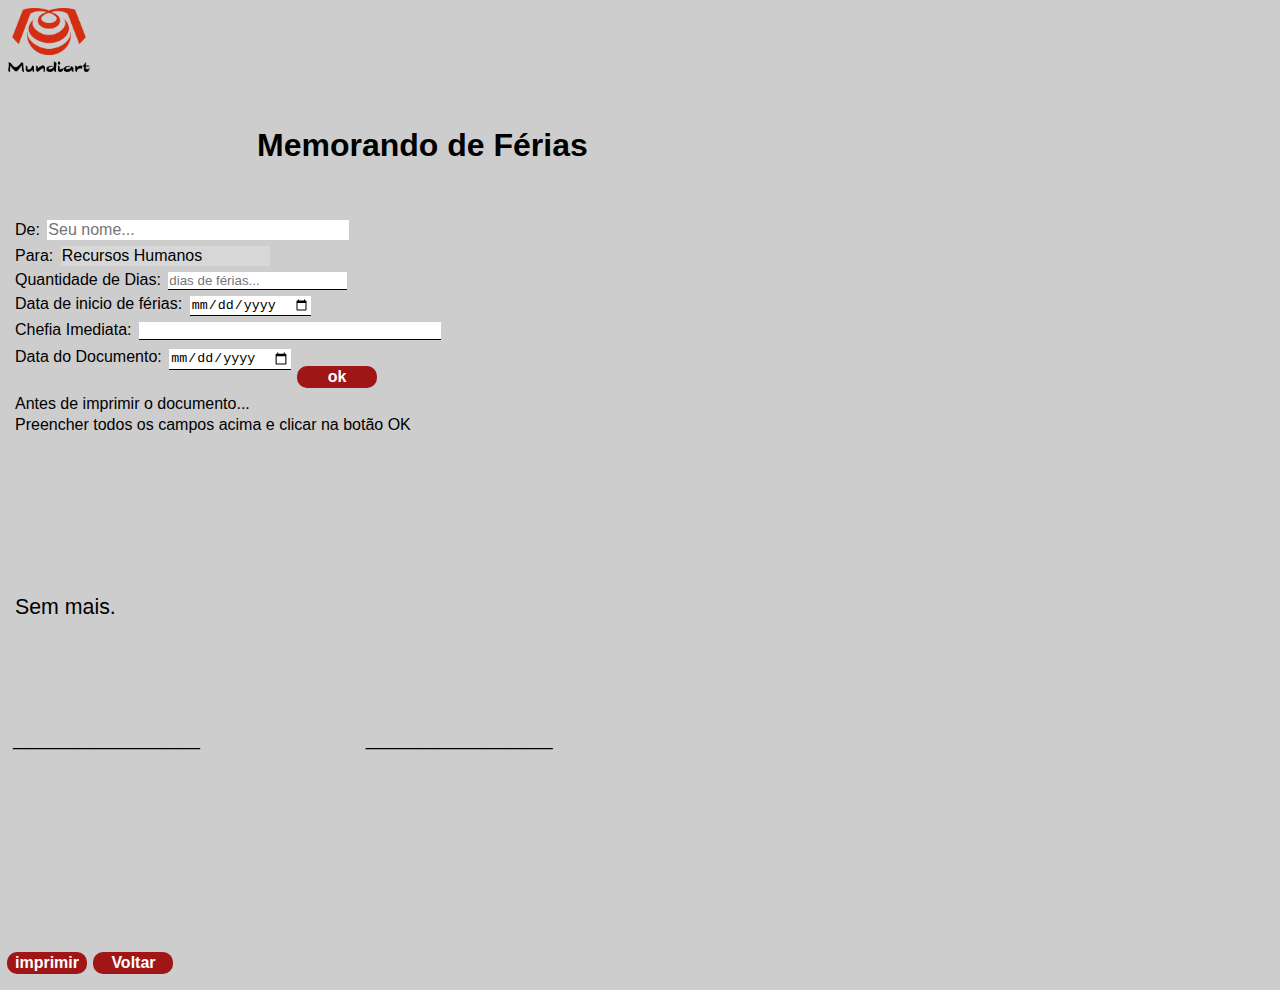
<file: programas/feriasgozo.html>
<!DOCTYPE html>
<html lang="pt-br">

<head>
    <title>GZT - Memorando de férias</title>
    <meta charset="utf-8" />
    <link rel="shortcut icon" href="../imagens/ico.ico" />
    <link rel="stylesheet" href="../css_js/estilo_folha.css">
    <script src="../css_js/feriasgozo.js"></script>

</head>

<body>
    <div style="width: 99%; height: 7.5%; position: absolute;">
        <tr>
            <td>
                <img src="../imagens/logo_folhas.png" alt="" style="position: relative; width: 82px; height: 64px; ">
            </td>
        </tr>
        <tr>
            <td>
                <h1 style="position: absolute; left: 250px; top: 120px;">Memorando de Férias</h1>
            </td>
        </tr>
    </div>
    <br>
    <br>
    <br>
    <br>
    <br>
    <br>
    <br>
    <br>
    <div style=" position: relative; width: 80%; height: 600px; top: 60px; ">
        <form action="">
            <table style="width: 800px;">
                <tr>
                <tr style="font-size: 12pt;">
                    <td colspan="3">
                        <label for="">De:</label>
                        <input type="text" id="nome" style="font-size: 12pt; width: 300px;" placeholder="Seu nome...">
                    </td>
                </tr>
                <tr style="font-size: 12pt;">
                    <td colspan="3">
                        <label for="">Para:</label>
                        <input type="text" value="Recursos Humanos" id="RH" style="font-size: 12pt; color: black;" disabled > 
                    </td>
                </tr>
                <tr class="no-print">
                    <td>
                        <label for="">Quantidade de Dias:</label>
                        <input type="number" id="number" placeholder="dias de férias..." >
                    </td>
                </tr>
                <tr class="no-print">
                    <td>
                        <label for="">Data de inicio de férias:</label>
                        <input type="date" id="date">
                    </td>
                </tr>
                <tr class="no-print">
                    <td>
                        <label for="">Chefia Imediata:</label>
                        <input type="text" id="nome00" style="width: 300px;">
                    </td>
                </tr>
                <tr class="no-print">
                    <td>
                        <label for="">Data do Documento:</label>
                        <input type="date" id="date1">
                        <button type="button" onclick="tela()"> ok</button>
                    </td>
                </tr>
                <tr class="no-print">
                    <td id="ocultar">
                        <br>
                        <p>Antes de imprimir o documento...</p>
                        <p> Preencher todos os campos acima e clicar na botão OK</p>
                    </td>
                </tr>
                <tr>
                    <td>
                        <br><br><br><br><br>
                        <label for="" id="tela" style="font-size: 16pt;"></label>
                    </td>
                </tr>
                <tr>
                    <td>
                        <br><br>
                        <label for="" style="font-size: 16pt;">Sem mais.</label>
                    </td>
                </tr>
                <tr>
                    <td>
                        <br><br><br><br><br><br>
                        _____________________
                    </td>
                    <td style="position: relative; left: -200px;">
                        <br><br><br><br><br><br>
                        _____________________
                    </td>
                </tr>
                <tr>
                    <td>
                        <label for="" id="nome1"></label>
                    </td>
                    <td>
                        <label for="" id="nome2" style="position: relative; left: -200px;"></label>
                    </td>
                </tr>
                <tr>
                    <td>
                        <br>
                        <br>
                        <br>
                        <br>
                        <br>
                        <br>
                        <br>
                        <label for="" id="datafinal" style="font-size: 14pt;"></label>
                    </td>
                </tr>
            </table>
        </form>
        <button class="no-print" name="imprime" id="imprime" onclick="window.print()">imprimir</button>
        <button class="no-print" onclick="window.history.back()"> Voltar </button>
        <br class="no-print">
        <br class="no-print">
        <br class="no-print">
    </div>
</body>

</html>
</file>
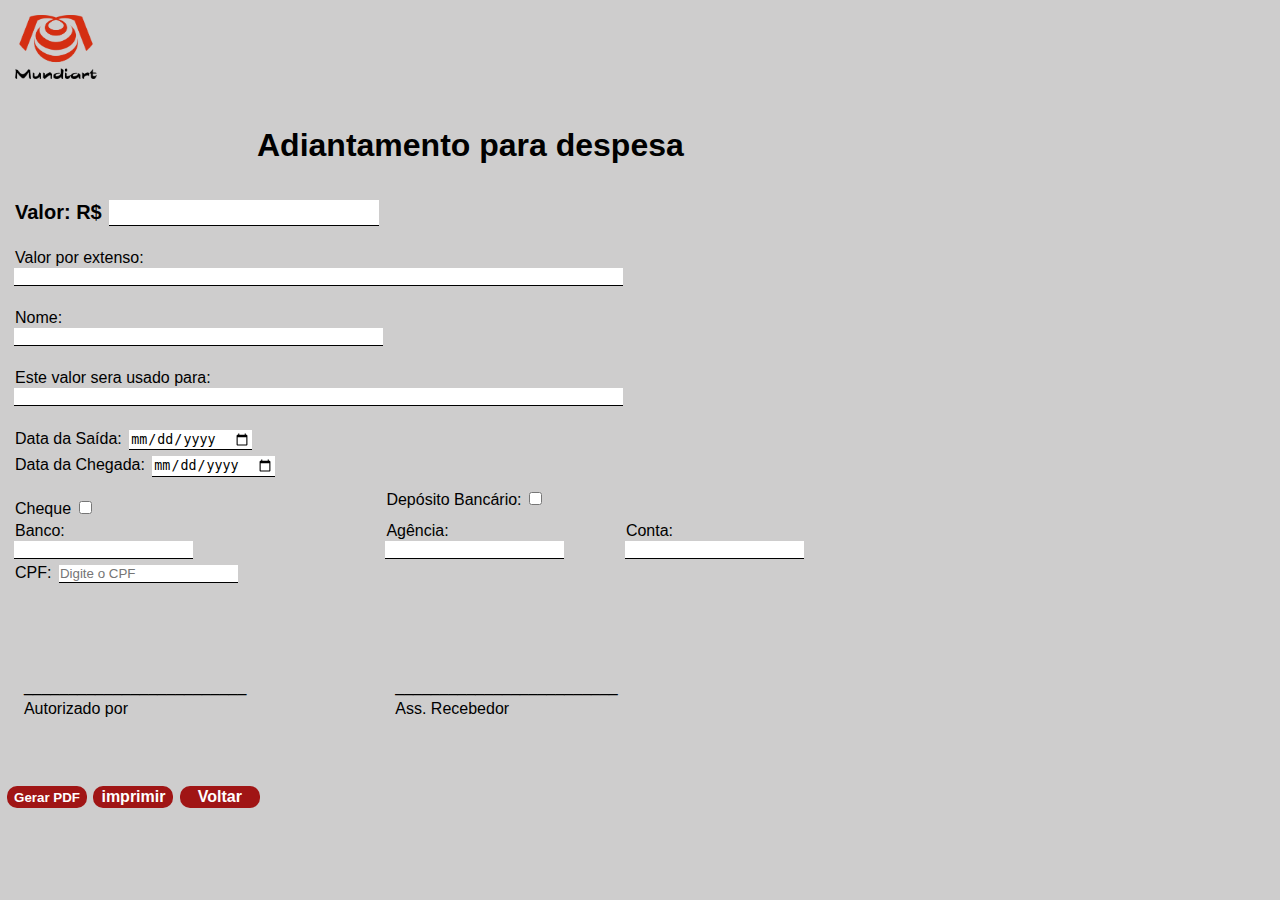
<file: programas/folha_adiantamento.html>
<!DOCTYPE html>
<html lang="pt-br">

<head>
    <title>GZT - Adiantamento despesa</title>
    <meta charset="utf-8" />
    <link rel="shortcut icon" href="../imagens/ico.ico" />
    <link rel="stylesheet" href="../css_js/estilo_folha.css">
    <script src="../css_js/funcao_folha.js"></script>
    <script src="../css_js/gerarPDF.js"></script>


</head>

<body>
    <div style="width: 99%; height: 7.5%; position: absolute;">
        <form action="">
            <table>
                <tr>
                    <td>
                        <img src="../imagens/logo_folhas.png" alt="" style="position: relative; width: 82px; height: 64px; ">
                    </td>
                </tr>
                <tr>
                    <td>
                        <h1 style="position: absolute; left: 250px; top: 120px;">Adiantamento para despesa</h1>
                    </td>
                </tr>
            </table>
        </form>
    </div>
    <div style=" position: relative; width: 80%; height: 600px; top: 60px; ">
        <form action="">
            <table style="width: 800px;">
                <tr>
                    <td>
                        <br><br><br><br><br><br><br>
                        <label for="" style="font-size: 15pt; font-weight: bold; ">Valor: R$</label>
                        <input type="text" 
                            style="font-size: 15pt; font-weight: bold;">
                        <script src="../css_js/folha_adiantamento.js"></script>
                    </td>
                </tr>
                <tr>
                    <td colspan="2">
                        <br>
                        <label for="">Valor por extenso: </label>
                        <br>
                        <input type="text" style="width: 100%;">
                    </td>
                </tr>
                <tr>
                    <td>
                        <br>
                        <label for="">Nome:</label>
                        <br>
                        <input type="text" style="width: 100%;">
                    </td>
                </tr>
                <tr>
                    <td colspan="2"><br>
                        <label for="">Este valor sera usado para:</label>
                        <br>
                        <input type="text" style="width: 100%;">
                    </td>
                </tr>
                <tr>
                    <td>
                        <br>
                        <label for="">Data da Saída: </label>
                        <input type="date">
                    </td>
                </tr>
                <tr>
                    <td>
                        <label for="">Data da Chegada: </label>
                        <input type="date">
                    </td>
                </tr>
                <tr>
                    <td>
                        <br>
                        <label for="">Cheque</label>
                        <input type="checkbox">
                    </td>
                    <td>
                        <label for=""> Depósito Bancário: </label>
                        <input type="checkbox">
                    </td>
                </tr>
                <tr>
                    <td>
                        <label for="">Banco:</label>
                        <br>
                        <input type="text">
                    </td>
                    <td>
                        <label for="">Agência:</label>
                        <br>
                        <input type="number">
                    </td>
                    <td>
                        <label for="">Conta:</label>
                        <br>
                        <input type="number">
                    </td>
                </tr>
                <tr>
                    <td>
                        <label for="">CPF:</label>
                        <input type='text' name='cpfcnpj' onkeypress='mascaraMutuario(this,cpfCnpj)' onblur='clearTimeout()' placeholder="Digite o CPF">
                    </td>
                </tr>
                <tr>
                    <td>
                        <br><br><br><br><br>
                        <label for="">&nbsp;&nbsp;_________________________</label>
                    </td>
                    <td>
                        <br><br><br><br><br>
                        <label for="">&nbsp;&nbsp;_________________________</label>
                    </td>
                </tr>
                <tr>
                    <td>
                        <label for="" style="font: menu;">&nbsp;&nbsp;Autorizado por</label>
                    </td>
                    <td>
                        <label for="" style="font: menu;">&nbsp;&nbsp;Ass. Recebedor</label>
                    </td>
                </tr>
                <tr>
                    <td>
                        <br><br>
                    </td>
                </tr>
            </table>
        </form>
        <button class="no-print" onclick="gerarpdf()" style="font-size: 10pt;">Gerar PDF</button>
        <button class="no-print" name="imprime" id="imprime" onclick="window.print()">imprimir</button>
        <button class="no-print" onclick="window.history.back()"> Voltar </button>
        <br class="no-print">
        <br class="no-print">
        <br class="no-print">
    </div>
</body>

</html>
</file>
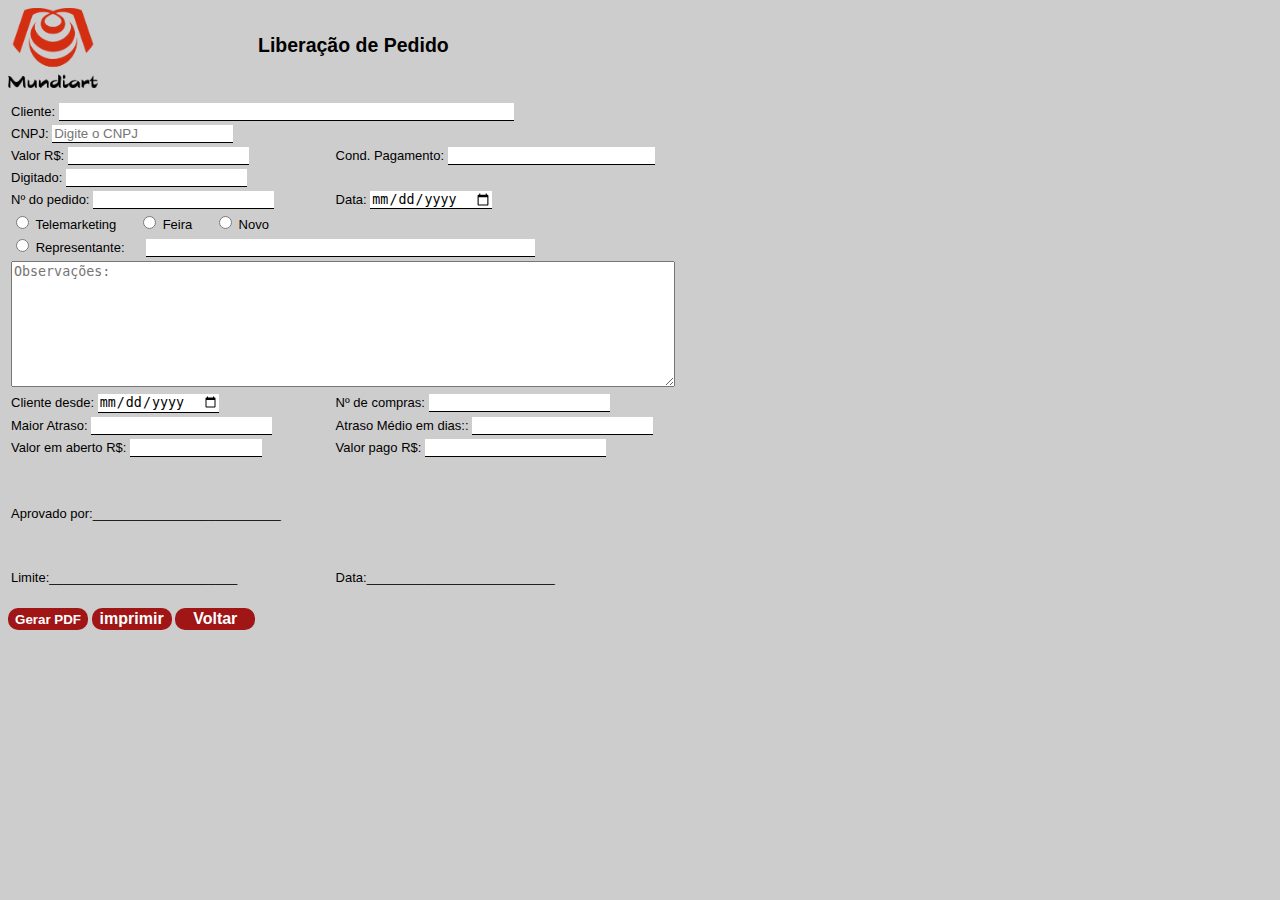
<file: programas/libera_pedidos.html>
<!DOCTYPE html>
<html lang="pt-br">

<head>
    <title id="title">GZT - Liberação de Pedidos</title>
    <meta charset="utf-8" />
    <link rel="shortcut icon" href="../imagens/ico.ico" />
    <link rel="stylesheet" href="../css_js/estilo2.css">
    <script src="../css_js/funcao_folha.js"></script>
    <script src="../css_js/gerarPDF.js"></script>

</head>

<body style="font-size: small;">
    <div style="width: 99%; height: 7.5%; position: absolute;">
        <tr>
            <td>
                <img src="../imagens/logo_folhas.png" alt="" style="position: relative; width: 90px; height: 80px;">
            </td>
        </tr>
        <tr>
            <td>
                <h2 style="position: absolute; left: 250px; top: 10px;">Liberação de Pedido</h2>
            </td>
        </tr>
    </div>
    <br><br><br><br><br><br>
    <div>
        <form action="">
            <table>
                <tr>
                <tr>
                    <td colspan="3">
                        <label for="">Cliente:</label>
                        <input type="text" style="width: 68%;">
                    </td>
                </tr>
                <tr>
                    <td colspan="3">
                        <label for="">CNPJ:</label>
                        <input type='text' name='cpfcnpj' onkeypress='mascaraMutuario(this,cpfCnpj)'
                            onblur='clearTimeout()' placeholder="Digite o CNPJ">
                    </td>
                </tr>
                <tr>
                    <td>
                        <label for="">Valor R$:</label>
                        <input type="text">
                    </td>
                    <td colspan="3" id="trocar">
                        <label for="">Cond. Pagamento:</label>
                        <input type="text" style="width: 60%;">
                    </td>
                </tr>
                <tr>
                    <td colspan="3">
                        <label for="">Digitado:</label>
                        <input type="text">
                    </td>
                </tr>
                <tr>
                    <td>
                        <label for="">Nº do pedido:</label>
                        <input type="number">
                    </td>
                    <td>
                        <label for="">Data:</label>
                        <input type="date">
                    </td>
                </tr>
                <tr>
                    <td colspan="3">
                        <input type="radio" id="chec" name="chec" value="opc1">
                        <label for="">Telemarketing</label>&nbsp;&nbsp;&nbsp;&nbsp;&nbsp;
                        <input type="radio" id="chec" name="chec" value="opc2">
                        <label for="">Feira</label>&nbsp;&nbsp;&nbsp;&nbsp;&nbsp;
                        <input type="radio" id="chec" name="chec" value="opc3">
                        <label for="">Novo</label>
                    </td>
                </tr>
                <tr>
                    <td colspan="2">
                        <input type="radio" id="chec" name="chec" value="opc4">
                        <label for="">Representante:</label>&nbsp;&nbsp;&nbsp;&nbsp;&nbsp;
                        <input type="text" style="width: 58%;">
                    </td>
                </tr>
                <tr>
                    <td colspan="3">
                        <textarea name="" id="" cols="80" rows="8" placeholder="Observações:"></textarea>
                    </td>
                </tr>
                <tr>
                    <td>
                        <label for="">Cliente desde:</label>
                        <input type="date">
                    </td>
                    <td colspan="">
                        <label for="">Nº de compras:</label>
                        <input type="number">
                    </td>
                </tr>
                <tr>
                    <td>
                        <label for="">Maior Atraso:</label>
                        <input type="text">
                    </td>
                    <td>
                        <label for="">Atraso Médio em dias::</label>
                        <input type="number">
                    </td>
                </tr>
                <tr>
                    <td>
                        <label for="">Valor em aberto R$:</label>
                        <input type="text" style="width: 40%;">
                    </td>
                    <td colspan="2">
                        <label for="">Valor pago R$:</label>
                        <input type="text">
                    </td>
                  
                </tr>
                <div>
                    <tr>
                        <td colspan="2">

                            <br><br><br>
                            <label for="">Aprovado por:__________________________</label>
                        </td>
                    </tr>
                    <tr>
                        <td>
                            <br><br><br>
                            <label for="">Limite:__________________________</label>
                        </td>
                        <td>
                            <br><br><br>
                            <label>Data:__________________________</label>
                        </td>
                    </tr>
                </div>
                </tr>
            </table>
        </form>
    </div>
    </table>
    </form>
    </div>
    <button class="no-print" onclick="gerarpdf()" style="font-size: 10pt;">Gerar PDF</button>
    <button class="no-print" name="imprime" id="imprime" onclick="window.print()">imprimir</button>
    <button class="no-print" onclick="window.history.back()"> Voltar </button>
    <br class="no-print">
    <br class="no-print">
    <br class="no-print">



</body>

</html>
</file>
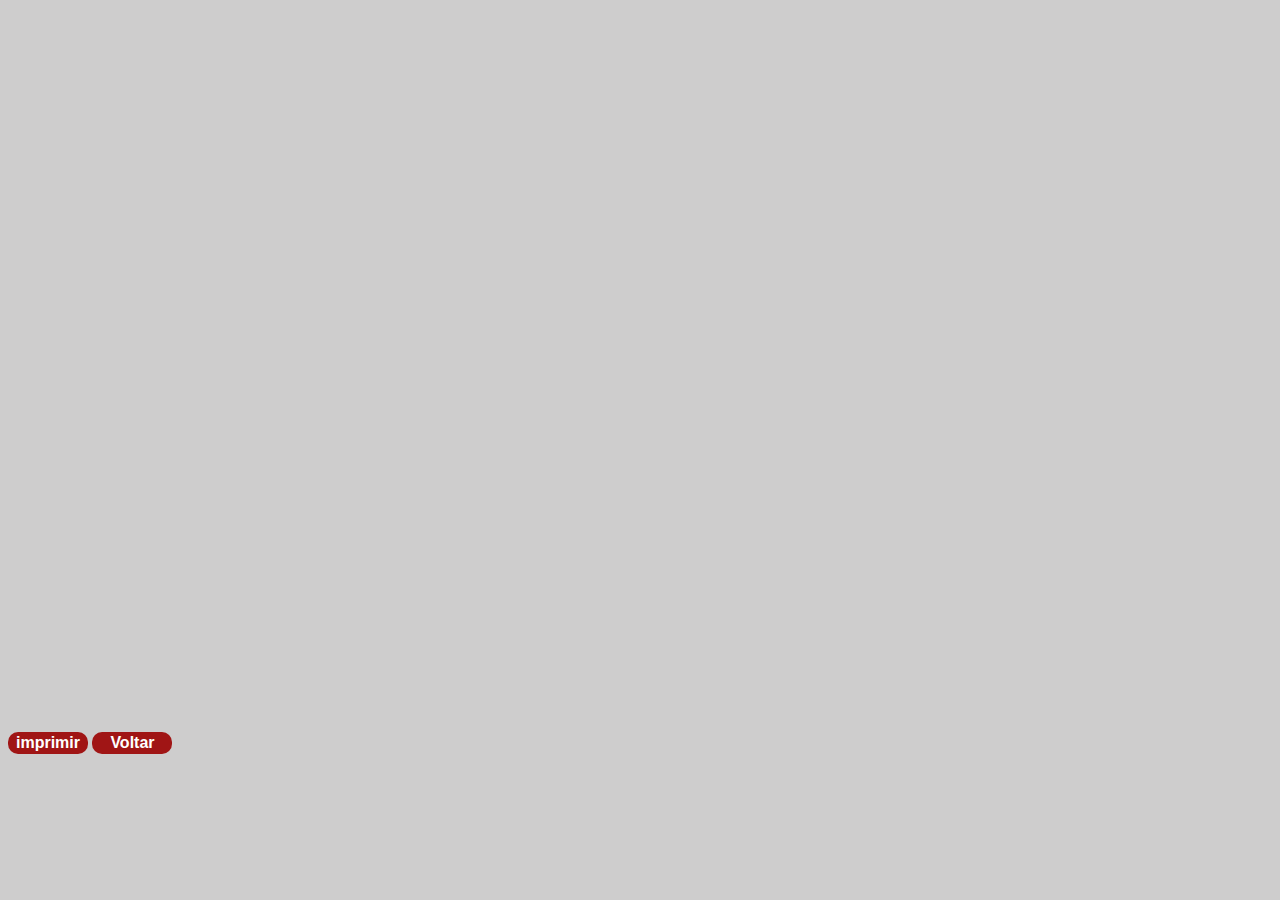
<file: programas/relação_pc.html>
<!DOCTYPE html>
<html lang="pt-br">

<head>
    <title>GZT Comércio e Importação</title>
    <meta charset="utf-8" />
    <link rel="shortcut icon" href="../imagens/ico.ico" />
    <link rel="stylesheet" href="../css_js/estilo2.css">

</head>

<body>

    <iframe src="https://e.infogram.com/89de8487-f6d0-4f5b-878a-7e15dc787efd?src=embed" title="Pie Chart"
            width="700" height="700" scrolling="no" frameborder="0" style="border:none;"
            allowfullscreen="allowfullscreen"></iframe>
    <br>
    <button class="no-print" name="imprime" id="imprime" onclick="window.print()">imprimir</button>
    <button class="no-print" onclick="window.history.back()"> Voltar </button>
    <br class="no-print">
    <br class="no-print">
    <br class="no-print">

</body>

</html>
</file>
<file: css_js/estilo_folha.css>
*{
    padding: 1px;
    margin: 1px;
}
a{
    text-decoration: none;
    color: black;
}
body{
    font-family: Arial;
    background-color: rgb(206, 205, 205);
    background-size: 100%;
}

input {
    border: none;
    border-bottom: solid 1px black;
}

select{  
    border: none;
    border-bottom: solid 1px black;
}

@media print{
    .no-print, .no-print * {
        display: none!important;
    }
}

button{
    position: relative;
    text-align: center;
    background-color: rgb(160, 21, 21) ;
    top: 20px;
    border: none;
    width: 80px;
    height: 22px;
    color: white;
    font-size: medium;
    border-radius: 10px;
    font-weight: bolder;
}
button:hover{
    background-color: rgba(199, 52, 52, 0.925);
    font-weight: bolder;
}

#nome, #RH {
    border: none;
}
</file>
<file: css_js/margem.css>
*{
    padding: 1px;
    margin: 2px;
}
a{
    text-decoration: none;
    color: black;
}
body{
    font-family: Arial;
    background-color: rgb(206, 205, 205);
    background-size: 100%;
}
img{
    width: 40px;
}
input{
    width: 80px;
    height: 15px;    
}
button{
    width: 90px;
    height:30px;
    color: black;
    font-size: larger;
    border-radius: 30px;   
}

button:hover{
    background-color: rgba(211, 216, 216, 0.925);
}

fieldset{
    font-weight: bold;
}
div{
    display: flex;
   
}
#tabela{
    width: 50%;
    border: 1px solid black;
}
th, #li,#lia,#lib,#lic, #li1, #li2, #li3, #li4, #li5, #li6,#li7,#li8, #li9, #li10, #li11,
#li12, #li13, #li14, #li15, #li16,#li17,#li18, #li19, #li20, #li21, #li22, #li23, #li24, #li25, #li26,#li27,#li28, #li29, #li30,
#li31, #li32, #li33, #li34, #li35, #li36,#li37,#li38, #li39, #li40, #li41, #li42, #li43, #li44, #li45, #li46,#li47,#li48, #li49,
#li50, #li51, #li52, #li53, #li54, #li55, #li56,#li57,#li58, #li59, #li60, #lid, #lie, #lif, #lig, #lih, #lii, #lij, #lik, #lil, #lim, #lid1{
    border: 1px solid black;
    background-color: white;  
    text-align: center; 
}
</file>
<file: css_js/construcao.css>
*{
    padding: 1px;
    margin: 1px;
}
a{
    text-decoration: none;
    color: black;
}
body{
    font-family: Arial;
    background: url("../imagens/paginaemconstrucao.png");
    background-size: 96%;   
}
</file>
<file: css_js/tok.css>
*{
    padding: 1px;
    margin: 1px;
}
a{
    text-decoration: none;
    color: black;
}
body{
    font-family: Arial;
    background: url("../imagens/fundo.jpg");
    background-size: 100%;
}

input {
    border: none;
    border-bottom: solid 1px black;
}

select{  
    border: none;
    border-bottom: solid 1px black;
}

@media print{
    .no-print, .no-print * {
        display: none!important;
    }
    .page-break { 
        page-break-before: always; 
    }
   @page {
    margin: 70mm 30mm 70mm 30mm;
    scale: 70%;
   }  


}

button{
    position: relative;
    text-align: center;
    background-color: rgb(60, 142, 236) ;
    top: 20px;
    border: none;
    width: 80px;
    height: 22px;
    color: white;
    font-size: medium;
    border-radius: 30px;
    font-weight: bolder;
}
button:hover{
    background-color: rgba(52, 120, 199, 0.925);
    font-weight: bolder;
}

div.um {
    width: 50px;
    height: 15px;
    background-color: black;
    border: black;
    }

    body {
        -webkit-print-color-adjust: exact;
    }
</file>
<file: css_js/estilo2.css>
a{
    text-decoration: none;
    color: black;
}
body{
    font-family: Arial;
    background-color: rgb(206, 205, 205);
    background-size: 100%;
}

input {
    border: none;
    border-bottom: solid 1px black;
}

select{  
    border: solid 1px black;
}

@media print{
    .no-print, .no-print * {
        display: none!important;
    }
}

button{
    position: relative;
    text-align: center;
    background-color: rgb(160, 21, 21) ;
    top: 20px;
    border: none;
    width: 80px;
    height: 22px;
    color: white;
    font-size: medium;
    border-radius: 10px;
    font-weight: bolder;
}
button:hover{
    background-color: rgba(199, 52, 52, 0.925);
    font-weight: bolder;
}
</file>
